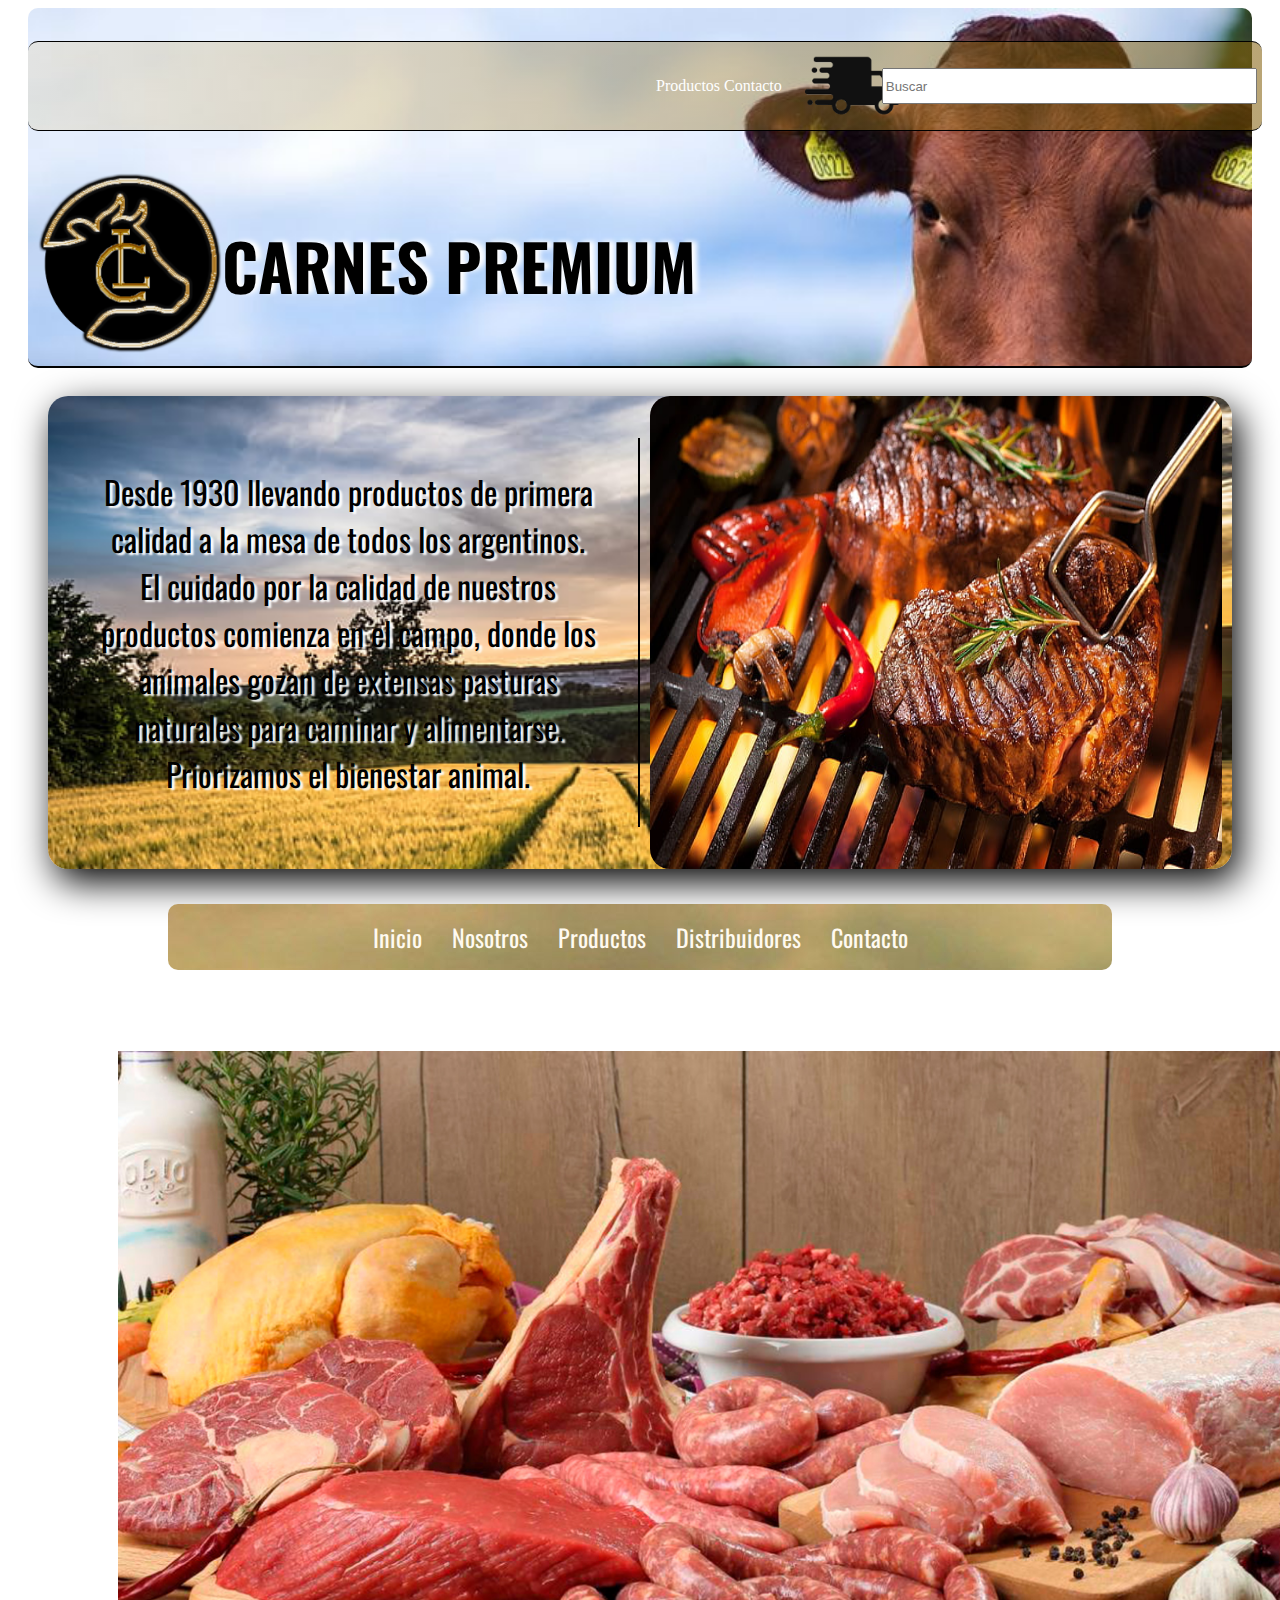
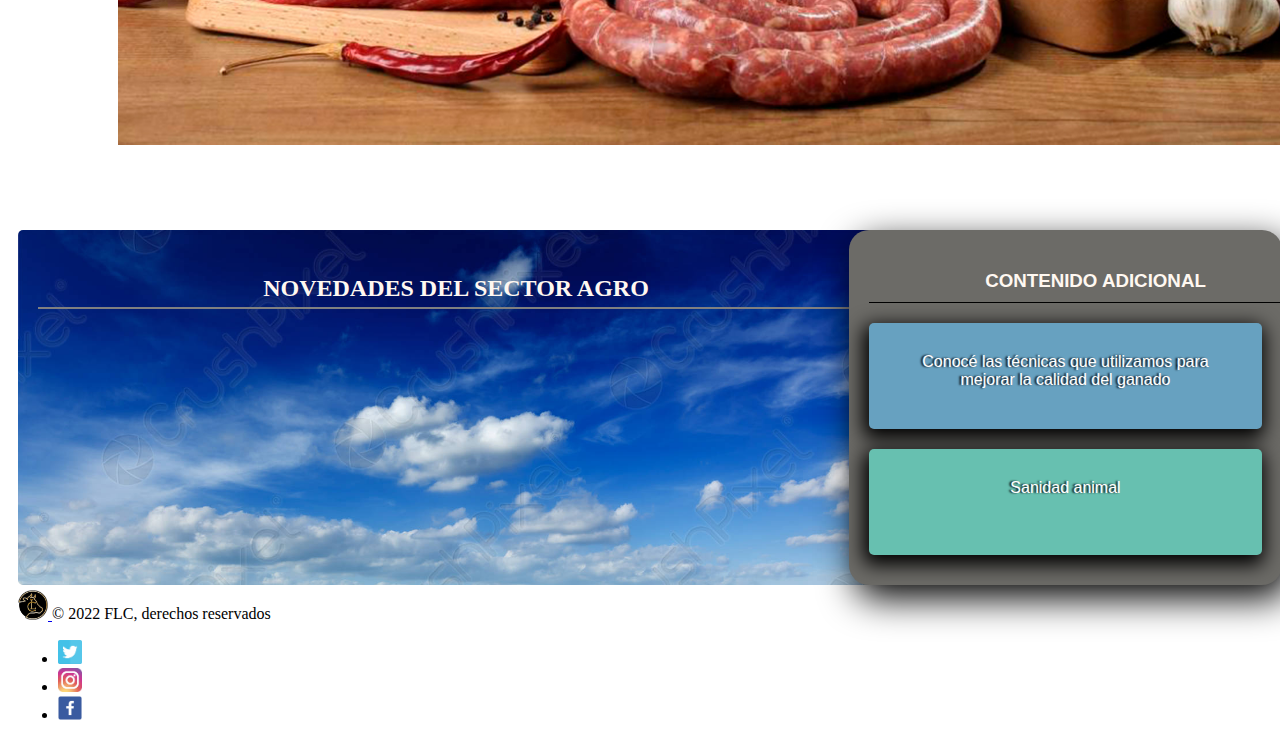
<file: index.html>
<!DOCTYPE html>
<html lang="es">
<head>
    <meta charset="UTF-8">
    <meta http-equiv="X-UA-Compatible" content="IE=edge">
    <meta name="viewport" content="width=device-width, user scalable=no, initial-scale=1.0, minimum-scale=1.0">
    <link rel="icon" href="./assets/Iconos/logo.ico">
    <link href="https://cdn.jsdelivr.net/npm/bootstrap@5.2.0/dist/css/bootstrap.min.css" rel="stylesheet" integrity="sha384-gH2yIJqKdNHPEq0n4Mqa/HGKIhSkIHeL5AyhkYV8i59U5AR6csBvApHHNl/vI1Bx" crossorigin="anonymous">
    <link rel="stylesheet" href="./sass/main.css">
    <link rel="preconnect" href="https://fonts.googleapis.com">
    <link rel="preconnect" href="https://fonts.gstatic.com" crossorigin>
    <link href="https://fonts.googleapis.com/css2?family=Oswald:wght@200;400&display=swap" rel="stylesheet">
    <title>Frigorífico La Crota | Carnes premium</title>
    <meta name="description" content="Frigorífico de carnes premium con distribucion en todo el territorio Argentino y exportacion a otros paises del mundo">
    <meta name="keywords" content="carnes, embutidos, milanesas, cortes, asado, parrillero, charcuteria, carniceria">
    
</head>
<body>
    <div id="gridIndex">
        <!--todo el header-->
        <header class="container__index">
        <!--top header index-->    
            <div class="headerTop">
        <!--barra arriba search-->
                <div class="searchHeader">
                    <nav>
                        <a class="items" href="pages/productos.html">Productos</a>
                        <a class="items" href="pages/contacto.html">Contacto</a>
                    </nav>
                    <a href="./pages/distribuidores.html"><img src="./assets/Imagenes/camionheader.png"></a>
                    <input type="busqueda__input" type="text" id="busqueda" placeholder="Buscar">
                </div>
                <div class="headerBottom">
                    <div class="logo">
                        <a href="./index.html"><img src="./assets/Imagenes/Logo.png" alt="Logo siglas" title="circulo con silueta"></a>
                    </div>
                    <div class="tittle">
                        <h1>CARNES PREMIUM</h1>
                    </div>
                </div>
            </div>  
        <!--center index-->
            <div class="centerIndex">
        <!--center header texto-->
                <div class="indexSlogan">
                    <p>Desde 1930 llevando productos de primera calidad a la mesa de todos los argentinos.<br>
                    El cuidado por la calidad de nuestros productos comienza en el campo, donde los animales gozan de extensas pasturas naturales para caminar y alimentarse.<br>
                    Priorizamos el bienestar animal.
                    </p>
                </div>
        <!--center header imagen-->
                <div class="imgCenter">
                    <img src="./assets/Imagenes/carneasada.jpg">
                </div>

            </div>
        </header>   
        <!--Menú header-->
        <nav class="headerMenu">
            <input type="checkbox" id="check">
            <label for="check" class="checkbtn">
                <i class="menu__icon"><img src="./assets/Iconos/pngegg.png"></i>
            </label>
            <ul>
                <li><a class="items" href="index.html">Inicio</a></li>
                <li><a class="items" href="pages/nosotros.html">Nosotros</a></li>
                <li><a class="items" href="pages/productos.html">Productos</a></li>
                <li><a class="items" href="pages/distribuidores.html">Distribuidores</a></li>
                <li><a class="items" href="pages/contacto.html">Contacto</a></li>
            </ul>
        </nav>
        
    <!--slider index-->
        <article>
            <div class="slider">
                <ul class="list-unstyled">
                    <li class="list-unstyled"><img src="./assets/Imagenes/slide/1567448585_294600_1567449181_noticia_normal.jpg" alt="">
                    </li>
                    <li><img src="./assets/Imagenes/slide/carne-asada-4.jpg" alt="">
                    </li>
                    <li><img src="./assets/Imagenes/slide/Plato-de-milanesa-con-papas-típico-de-Argentina.jpg" alt="">
                    </li>
                </ul>

            </div>
        </article>
        <!--contenido secundario 1-->
        <section class="firstBox">
                <h2>NOVEDADES DEL SECTOR AGRO</h2>
                <iframe style="border-radius:12px" src="https://open.spotify.com/embed/episode/0HzkFtedFbYdwtrAFeiTmQ?utm_source=generator" width="100%" height="232" frameBorder="0" allowfullscreen="" allow="autoplay; clipboard-write; encrypted-media; fullscreen; picture-in-picture">
                <p>Su navegador no permite la reproduccion del contenido</p>
                </iframe>
        </section>
        <!--contenido secundario 2-->
        <aside class="secondBox">
                <div>
                    <h3 class=>CONTENIDO ADICIONAL</h3>
                </div>
                <div class="extend">
                <a href="https://tecnewsprovimi.com/?utm_source=Search&utm_medium=decampo" target="_BLANK">Conocé las técnicas que utilizamos para mejorar la calidad del ganado</a>
                </div>
                <div class="extend--second">
                    <a href="http://www.senasa.gob.ar/tags/vacuna" target="_BLANK">Sanidad animal</a>
                </div>
        </aside>
    
        <!--PIE DE PAGINA-->
        <footer class="container-fluid">
            <div class="d-flex flex-wrap justify-content-between align-items-center py-3 my-4 border-top">
              <div class="col-md-4 d-flex align-items-center">
                <a href="./index.html" class="mb-3 me-2 mb-md-0 text-muted text-decoration-none lh-1">
                  <img src="./assets/Imagenes/Logo.png" class="bi" width="30" height="auto"><use xlink:href="#bootstrap"></use></svg>
                </a>
                <span class="mb-3 mb-md-0 text-muted">© 2022 FLC, derechos reservados</span>
              </div>
          
              <ul class="nav col-md-4 justify-content-end list-unstyled d-flex">
                <li class="ms-3"><a class="text-muted" href="https://www.twitter.com" target="_BLANK"><img src="./assets/Imagenes/twitter.png" class="bi" width="24" height="24"></a></li>
                <li class="ms-3"><a class="text-muted" href="https://www.instagram.com" target="_BLANK"><img src="./assets/Imagenes/instagram.jpg" class="bi" width="24" height="24"></a></li>
                <li class="ms-3"><a class="text-muted" href="https://www.facebook.com" target="_BLANK"><img src="./assets/Imagenes/facebook.png" class="bi" width="24" height="24"></a></li>
              </ul>
            </div>
        </footer>
    </div>
    <script src="https://cdn.jsdelivr.net/npm/bootstrap@5.2.0/dist/js/bootstrap.bundle.min.js" integrity="sha384-A3rJD856KowSb7dwlZdYEkO39Gagi7vIsF0jrRAoQmDKKtQBHUuLZ9AsSv4jD4Xa" crossorigin="anonymous"></script>
</body>
</html>
</file>
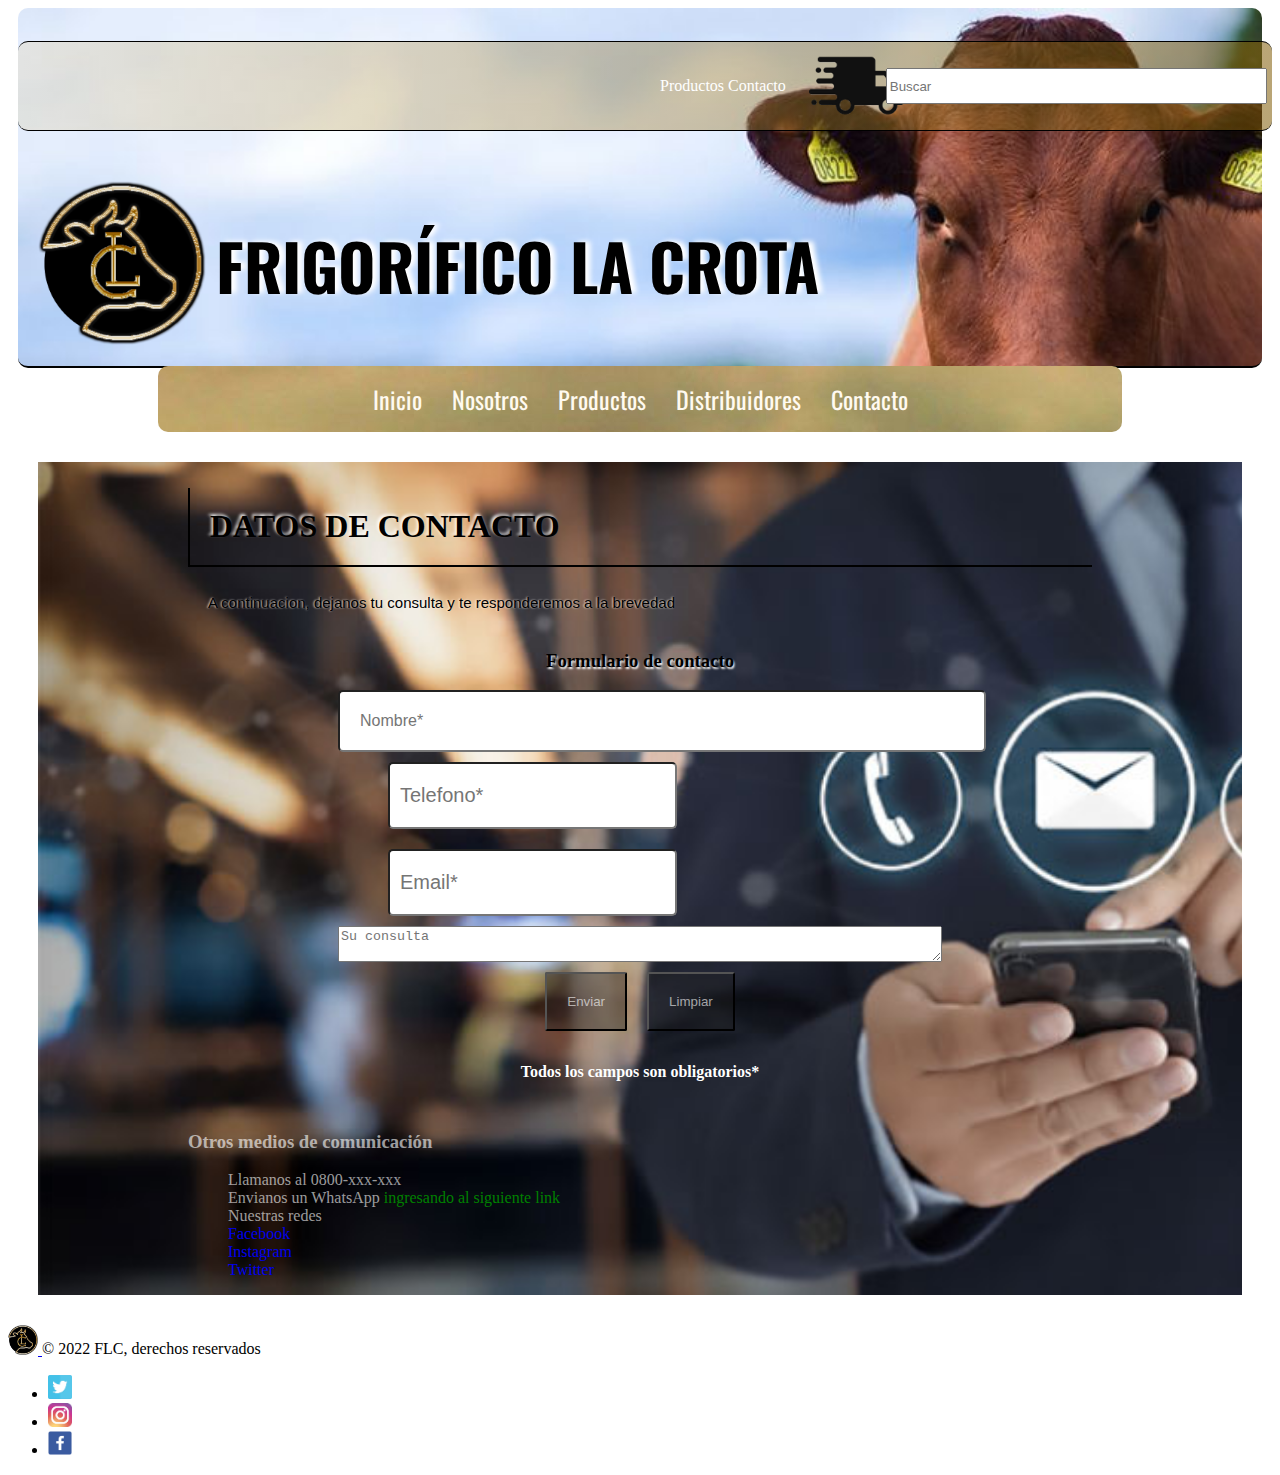
<file: pages/contacto.html>
<!DOCTYPE html>
<html lang="en">
<head>
    <meta charset="UTF-8">
    <meta http-equiv="X-UA-Compatible" content="IE=edge">
    <meta name="viewport" content="width=device-width, initial-scale=1.0">
    <title>Contacto</title>
    <link rel="icon" href="../assets/logo.ico">
    <link rel="stylesheet" href="../sass/main.css">
    <link href="https://cdn.jsdelivr.net/npm/bootstrap@5.2.0/dist/css/bootstrap.min.css" rel="stylesheet" integrity="sha384-gH2yIJqKdNHPEq0n4Mqa/HGKIhSkIHeL5AyhkYV8i59U5AR6csBvApHHNl/vI1Bx" crossorigin="anonymous">
    <link rel="preconnect" href="https://fonts.googleapis.com">
    <link rel="preconnect" href="https://fonts.gstatic.com" crossorigin>
    <link href="https://fonts.googleapis.com/css2?family=Oswald:wght@200;400&display=swap" rel="stylesheet">

</head>
<body>
    <div id="gridOthers">
        <header class="container__nosotros">
        <!--parte arriba header-->    
            <div class="headerTop">
            <!--barra arriba search-->
                <div class="searchHeader">
                    <nav>
                        <a class="items" href="../pages/productos.html">Productos</a>
                        <a class="items" href="../pages/contacto.html">Contacto</a>
                    </nav>
                    <a href="../pages/distribuidores.html"><img src="../assets/Imagenes/camionheader.png"></a>
                    <input type="busqueda__input" type="text" id="busqueda" placeholder="Buscar">
                </div>
                <div class="headerBottom">
                    <div class="logo">
                        <a class="logo" href="../index.html"><img src="../assets/Imagenes/Logo.png" alt="Logo siglas" title="circulo con silueta"></a>
                    </div>
                    <div class="tittle">
                        <h1>FRIGORÍFICO LA CROTA</h1>
                    </div>
                </div>
            </div>
        <!--header center-->
            <div class="centerNosotros">
            </div>
        </header>
    <!--Menú header-->
        <nav class="headerMenu">
            <input type="checkbox" id="check">
            <label for="check" class="checkbtn">
                <i class="menu__icon"><img src="../assets/Iconos/pngegg.png"></i>
            </label>
            <ul class="list-unstyled">
                <li><a class="items" href="../index.html">Inicio</a></li>
                <li><a class="items" href="nosotros.html">Nosotros</a></li>
                <li><a class="items" href="productos.html">Productos</a></li>
                <li><a class="items" href="distribuidores.html">Distribuidores</a></li>
                <li><a class="items" href="contacto.html">Contacto</a></li>
            </ul>
        </nav>
        <!--desarrollo pagina contacto-->
        <section class="contact">
            <div class="tittle">
                <div>
                    <h2>DATOS DE CONTACTO</h2>
                </div>
                <div>
                    <p>A continuacion, dejanos tu consulta y te responderemos a la brevedad</p>
                </div>
            </div>
        <!--formulario de contacto-->
            <div class="containerBottom">
                <div class="formContainer">
                    <h3>Formulario de contacto</h3>
                    <form action="">
                        <div class="firstLine">
                            <input type="text"placeholder="Nombre*" required class="field">
                        </div>
                        <div class="secondLine">
                            <input type="phone" placeholder="Telefono*" required class="field">
                            <input type="email" name="email" id="email" placeholder="Email*" required class="field">
                        </div>
                        <textarea name="" placeholder="Su consulta" required class="field"></textarea>
                        <div class="thirthLine">
                            <input type="submit" value="Enviar" class="boton">
                            <input type="reset" value="Limpiar" class="boton">
                        </div>
                        <h4>Todos los campos son obligatorios*</h4>
                    </form>
                </div>
                <div class="listContact">
                    <div class="listTittle">
                        <h3>Otros medios de comunicación</h3>
                    </div>
                    <div class="contactList">
                        <ul class="list-unstyled">
                            <li>Llamanos al 0800-xxx-xxx</li>
                            <li>Envianos un WhatsApp <a href="https://www.whatsapp.com" target="_blank">ingresando al siguiente link</a></li>
                            <li>Nuestras redes <a href="https://www.facebook.com" target="_blank">Facebook</a><a href="https://www.instagram.com" target="_blank">Instagram</a><a href="https://www.twitter.com" target="_blank">Twitter</a></li>
                        </ul>
                    </div>
                </div>
            </div>
        </section>
        <!--pie de pagina-->   
        <footer class="container-fluid">
            <div class="d-flex flex-wrap justify-content-between align-items-center py-3 my-4 border-top">
              <div class="col-md-4 d-flex align-items-center">
                <a href="../index.html" class="mb-3 me-2 mb-md-0 text-muted text-decoration-none lh-1">
                  <img src="../assets/Imagenes/Logo.png" class="bi" width="30" height="auto"><use xlink:href="#bootstrap"></use></svg>
                </a>
                <span class="mb-3 mb-md-0 text-muted">© 2022 FLC, derechos reservados</span>
              </div>
          
              <ul class="nav col-md-4 justify-content-end list-unstyled d-flex">
                <li class="ms-3"><a class="text-muted" href="https://www.twitter.com" target="_BLANK"><img src="../assets/Imagenes/twitter.png" class="bi" width="24" height="24"></a></li>
                <li class="ms-3"><a class="text-muted" href="https://www.instagram.com" target="_BLANK"><img src="../assets/Imagenes/instagram.jpg" class="bi" width="24" height="24"></a></li>
                <li class="ms-3"><a class="text-muted" href="https://www.facebook.com" target="_BLANK"><img src="../assets/Imagenes/facebook.png" class="bi" width="24" height="24"></a></li>
              </ul>
            </div>
        </footer>
    </div>
    <script src="https://cdn.jsdelivr.net/npm/bootstrap@5.2.0/dist/js/bootstrap.bundle.min.js" integrity="sha384-A3rJD856KowSb7dwlZdYEkO39Gagi7vIsF0jrRAoQmDKKtQBHUuLZ9AsSv4jD4Xa" crossorigin="anonymous"></script>
</body>
</html>
</file>
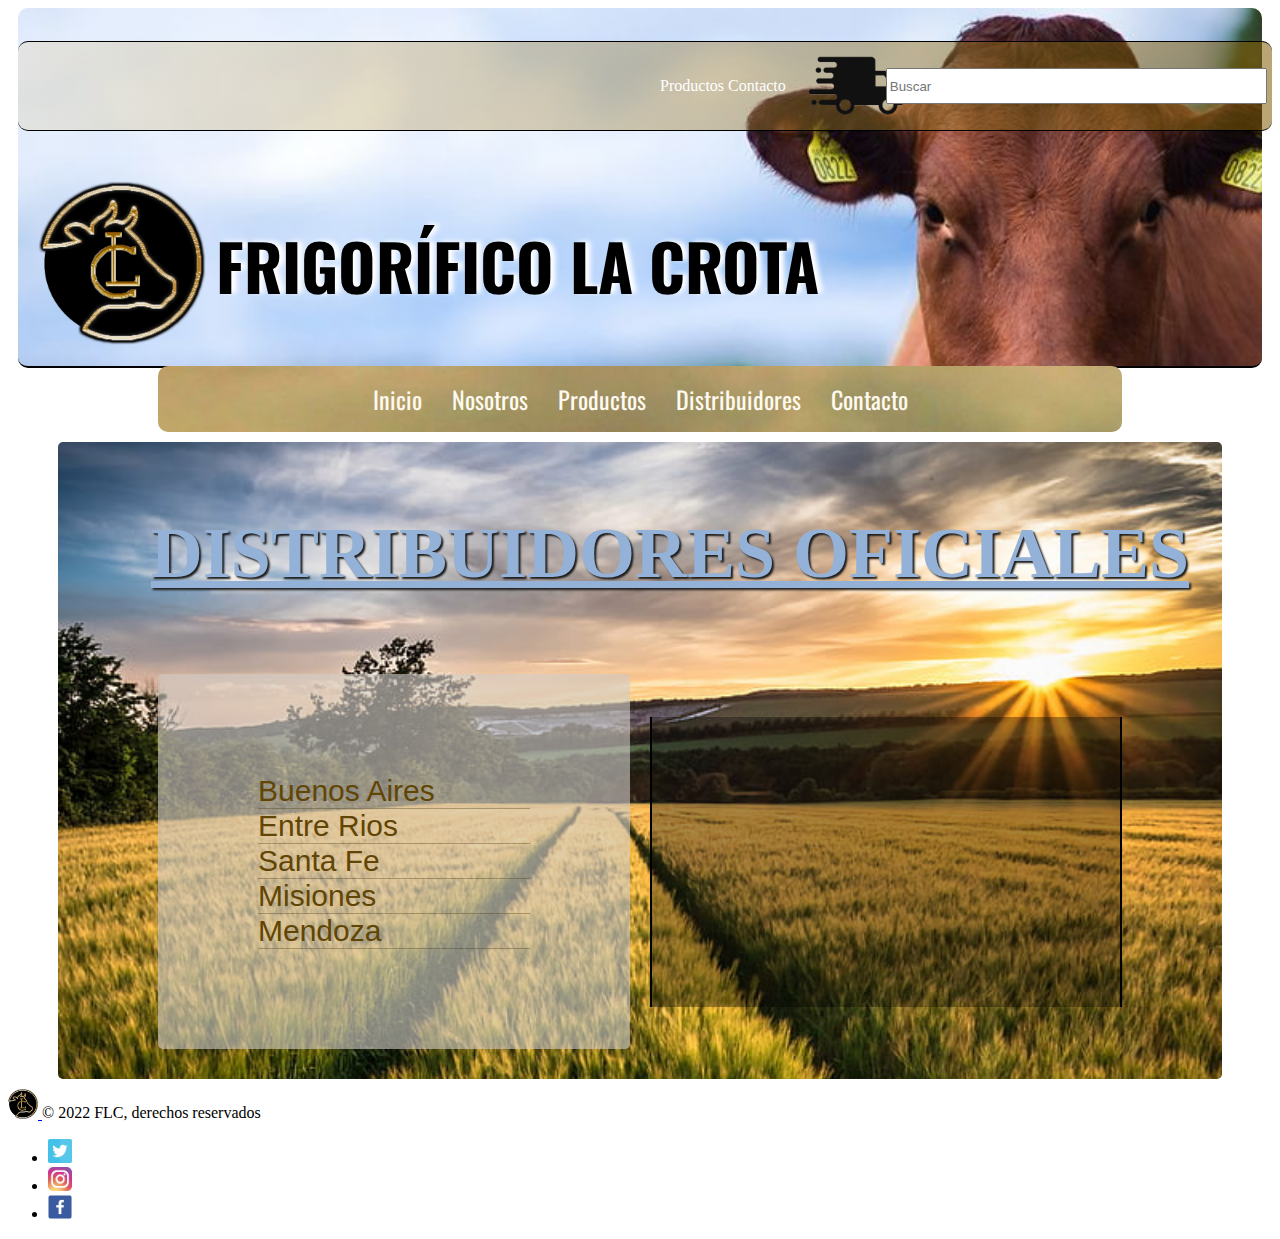
<file: pages/distribuidores.html>
<!DOCTYPE html>
<html lang="en">
<head>
    <meta charset="UTF-8">
    <meta http-equiv="X-UA-Compatible" content="IE=edge">
    <meta name="viewport" content="width=device-width, initial-scale=1.0">
    <title>Distribuidores</title>
    <link rel="icon" href="../assets/Iconos/logo.ico">
    <link href="https://cdn.jsdelivr.net/npm/bootstrap@5.2.0/dist/css/bootstrap.min.css" rel="stylesheet" integrity="sha384-gH2yIJqKdNHPEq0n4Mqa/HGKIhSkIHeL5AyhkYV8i59U5AR6csBvApHHNl/vI1Bx" crossorigin="anonymous">
    <link rel="stylesheet" href="../sass/main.css">
    <link rel="preconnect" href="https://fonts.googleapis.com">
    <link rel="preconnect" href="https://fonts.gstatic.com" crossorigin>
    <link href="https://fonts.googleapis.com/css2?family=Oswald:wght@200;400&display=swap" rel="stylesheet">

</head>
<body>
    <div id="gridOthers">
    <!--todo el header-->    
        <header class="container__nosotros">
    <!--parte arriba header-->    
            <div class="headerTop">
        <!--barra arriba search-->
                <div class="searchHeader">
                    <nav>
                        <a class="items" href="../pages/productos.html">Productos</a>
                        <a class="items" href="../pages/contacto.html">Contacto</a>
                    </nav>
                    <a href="../pages/distribuidores.html"><img src="../assets/Imagenes/camionheader.png"></a>
                    <input type="busqueda__input" type="text" id="busqueda" placeholder="Buscar">
                </div>
                <div class="headerBottom">
                    <div class="logo">
                        <a class="logo" href="../index.html"><img src="../assets/Imagenes/Logo.png" alt="Logo siglas" title="circulo con silueta"></a>
                    </div>
                    <div class="tittle">
                        <h1>FRIGORÍFICO LA CROTA</h1>
                    </div>
                </div>
            </div>
        <!--center others-->
        </header>
        <!--Menú header-->
        <nav class="headerMenu">
            <input type="checkbox" id="check">
            <label for="check" class="checkbtn">
                <i class="menu__icon"><img src="../assets/Iconos/pngegg.png"></i>
            </label>
            <ul class="list-unstyled">
                <li><a class="items" href="../index.html">Inicio</a></li>
                <li><a class="items" href="nosotros.html">Nosotros</a></li>
                <li><a class="items" href="productos.html">Productos</a></li>
                <li><a class="items" href="distribuidores.html">Distribuidores</a></li>
                <li><a class="items" href="contacto.html">Contacto</a></li>
            </ul>
        </nav>
        <section class="sectionContainer">
            <div class="tittle">
                <h2>DISTRIBUIDORES OFICIALES</h2>
            </div>
            <div class="list">
         <!--Lista distribuidores-->
                <ul class="list-unstyled">
                    <li>Buenos Aires</li>
                    <li>Entre Rios</li>
                    <li>Santa Fe</li>
                    <li>Misiones</li>
                    <li>Mendoza</li>
                </ul>
                <div class="iframe">
                    <iframe src="https://www.google.com/maps/embed?pb=!1m14!1m12!1m3!1d13381.787171982094!2d-58.52010574999999!3d-33.01835755!2m3!1f0!2f0!3f0!3m2!1i1024!2i768!4f13.1!5e0!3m2!1ses!2sar!4v1659041002811!5m2!1ses!2sar" width="300" height="250" style="border:0;" allowfullscreen="" loading="lazy" referrerpolicy="no-referrer-when-downgrade"></iframe>
                </div>
            </div>
        </section>
    <!--pie de pagina-->
        <footer class="container-fluid p-3 mb-2 bg-light text-white">
            <div class="d-flex flex-wrap justify-content-between align-items-center py-3 my-4 border-top">
                <div class="col-md-4 d-flex align-items-center">
                    <a href="../index.html" class="mb-3 me-2 mb-md-0 text-muted text-decoration-none lh-1">
                    <img src="../assets/Imagenes/Logo.png" class="bi" width="30" height="auto"><use xlink:href="#bootstrap"></use></svg>
                    </a>
                    <span class="mb-3 mb-md-0 text-muted">© 2022 FLC, derechos reservados</span>
                </div>
            
                <ul class="nav col-md-4 justify-content-end list-unstyled d-flex">
                    <li class="ms-3"><a class="text-muted" href="https://www.twitter.com" target="_BLANK"><img src="../assets/Imagenes/twitter.png" class="bi" width="24" height="24"></a></li>
                    <li class="ms-3"><a class="text-muted" href="https://www.instagram.com" target="_BLANK"><img src="../assets/Imagenes/instagram.jpg" class="bi" width="24" height="24"></a></li>
                    <li class="ms-3"><a class="text-muted" href="https://www.facebook.com" target="_BLANK"><img src="../assets/Imagenes/facebook.png" class="bi" width="24" height="24"></a></li>
                </ul>
            </div>
        </footer>
    </div>
     <!-- JavaScript Bundle with Popper -->
     <script src="https://cdn.jsdelivr.net/npm/bootstrap@5.2.0/dist/js/bootstrap.bundle.min.js" integrity="sha384-A3rJD856KowSb7dwlZdYEkO39Gagi7vIsF0jrRAoQmDKKtQBHUuLZ9AsSv4jD4Xa" crossorigin="anonymous"></script>
</body>
</html>
</file>
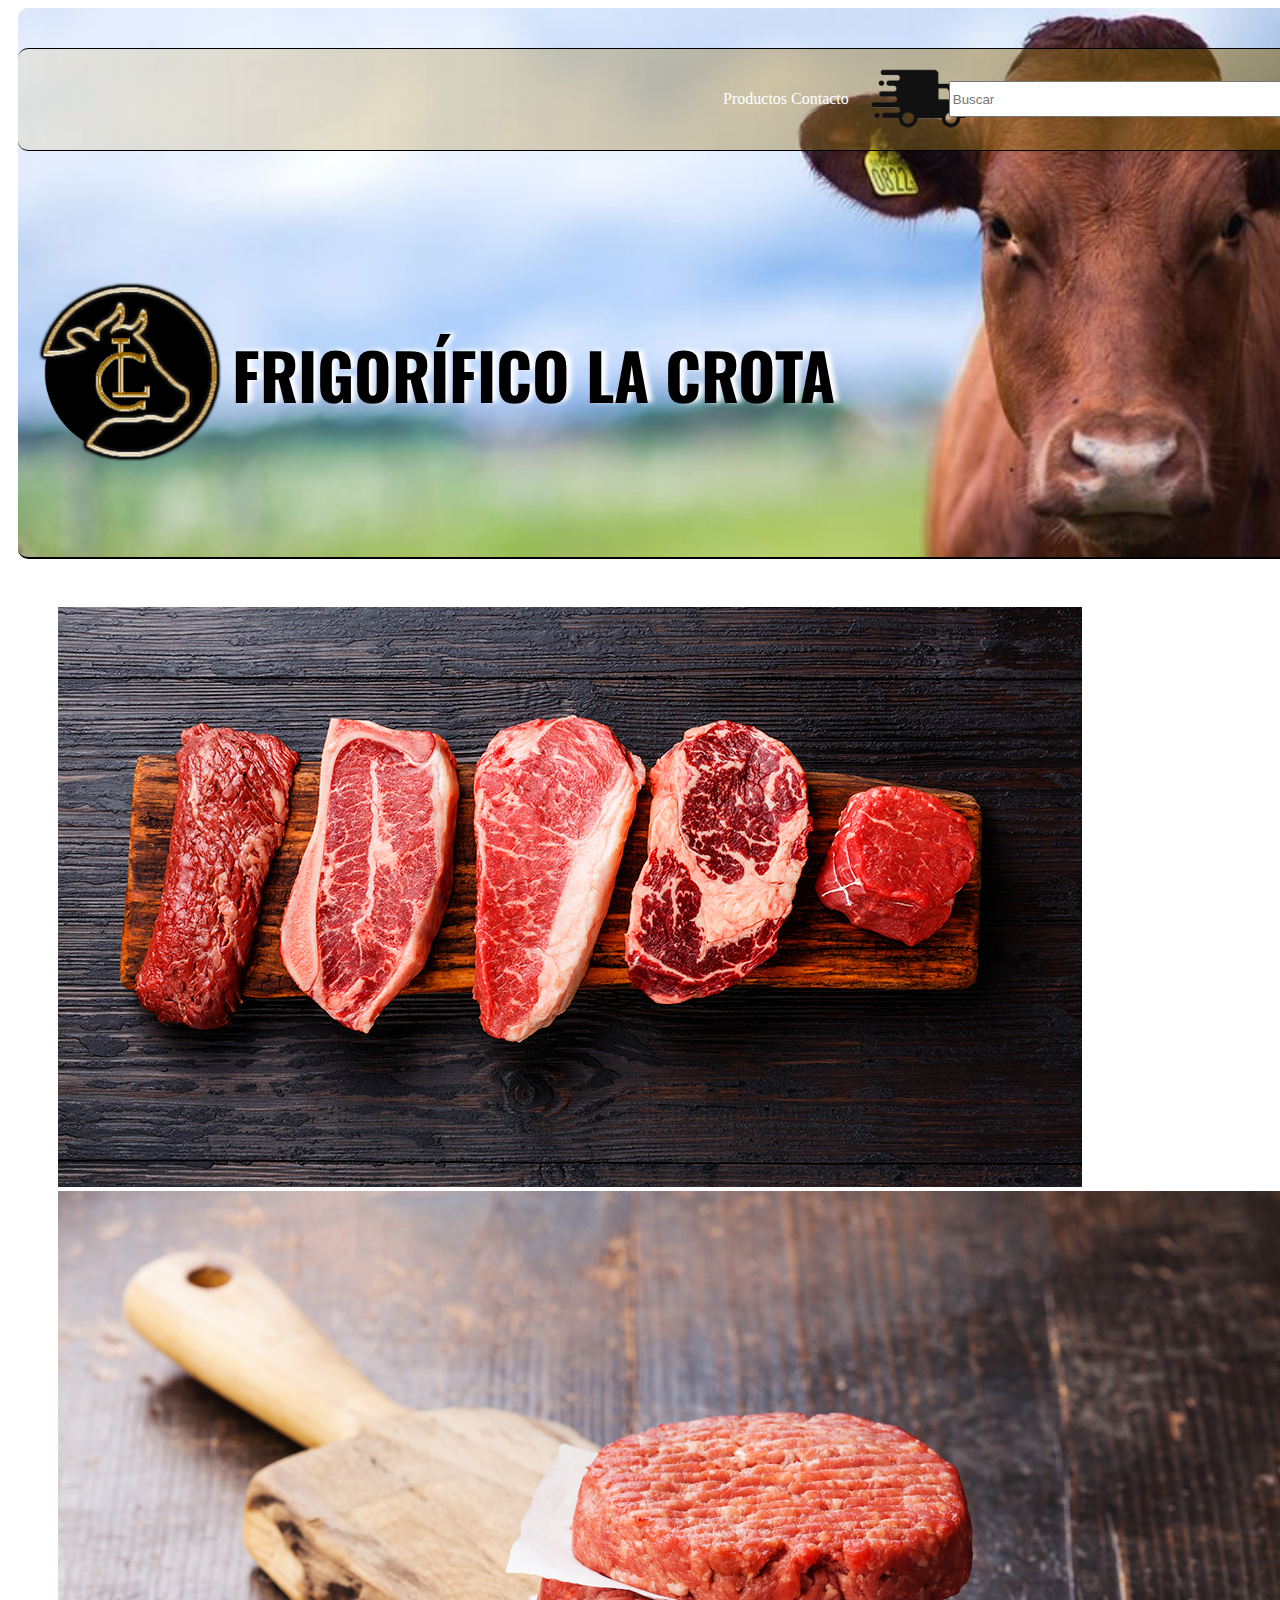
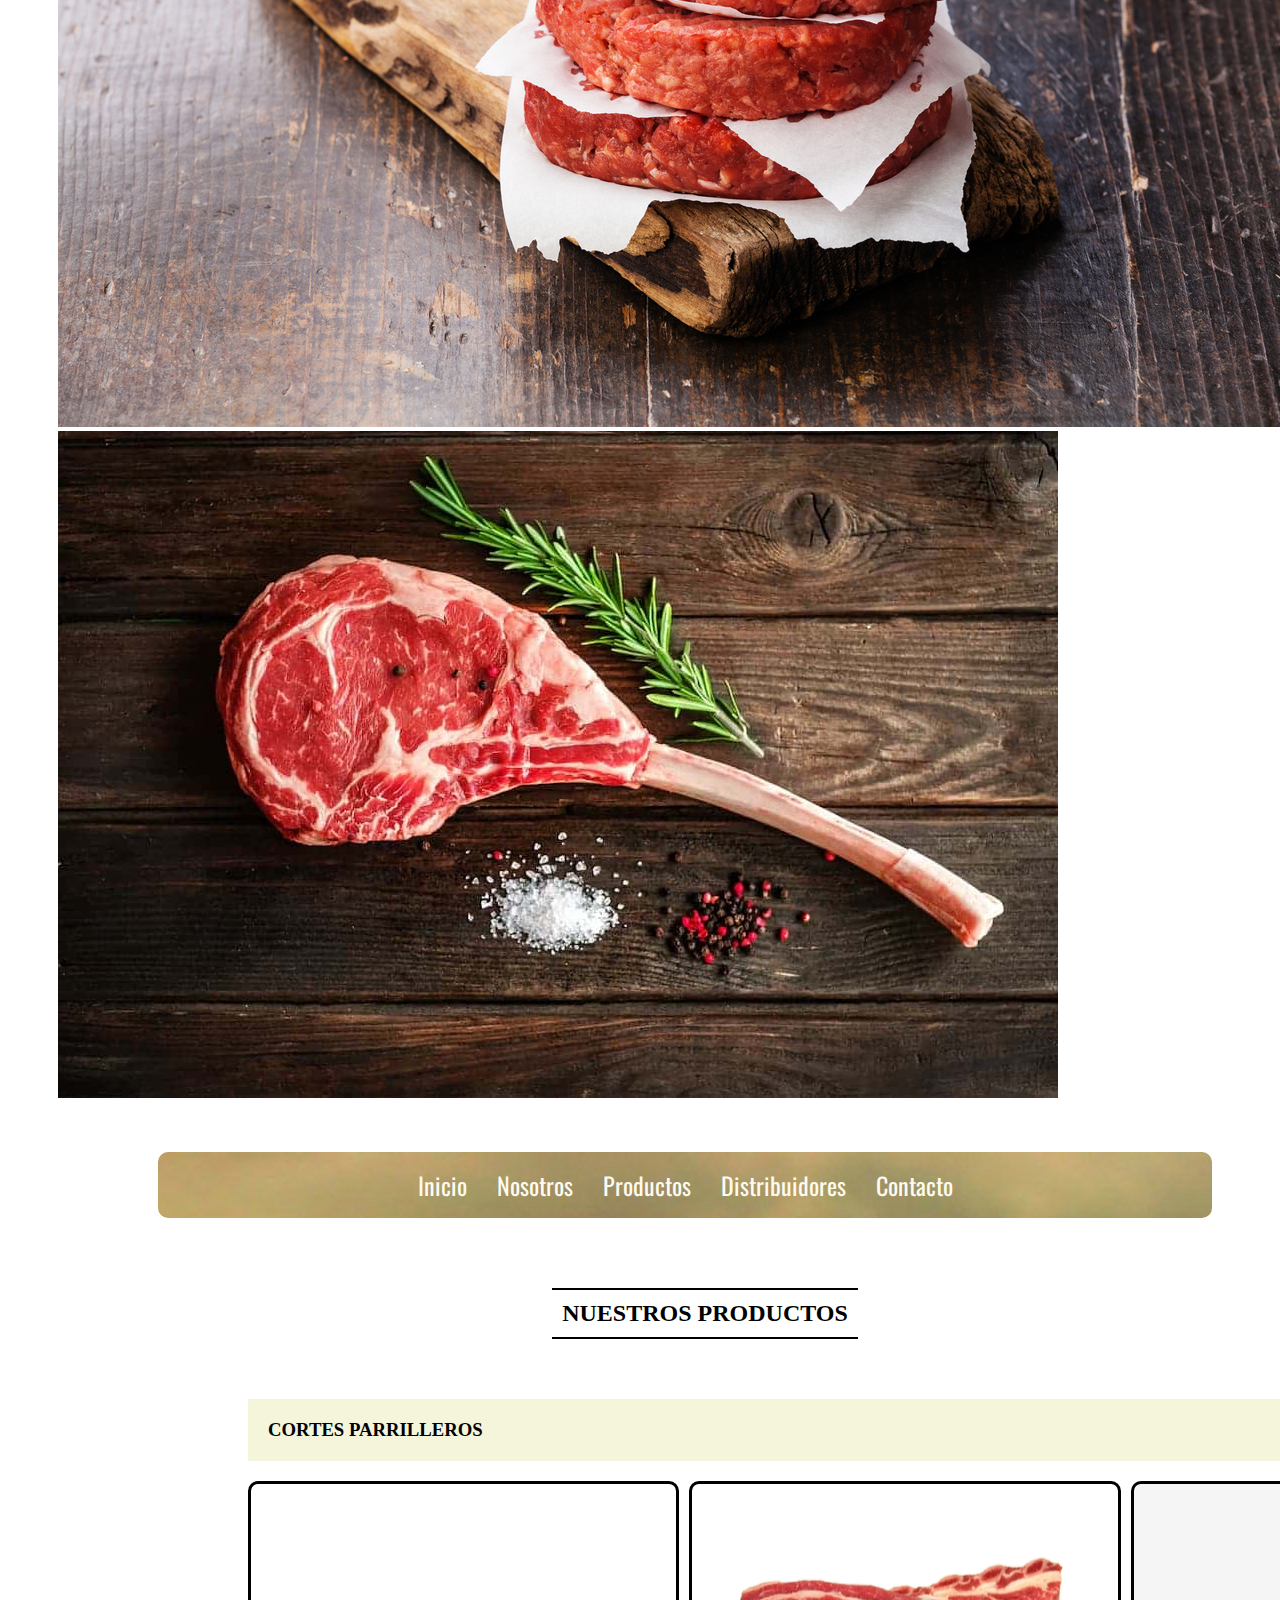
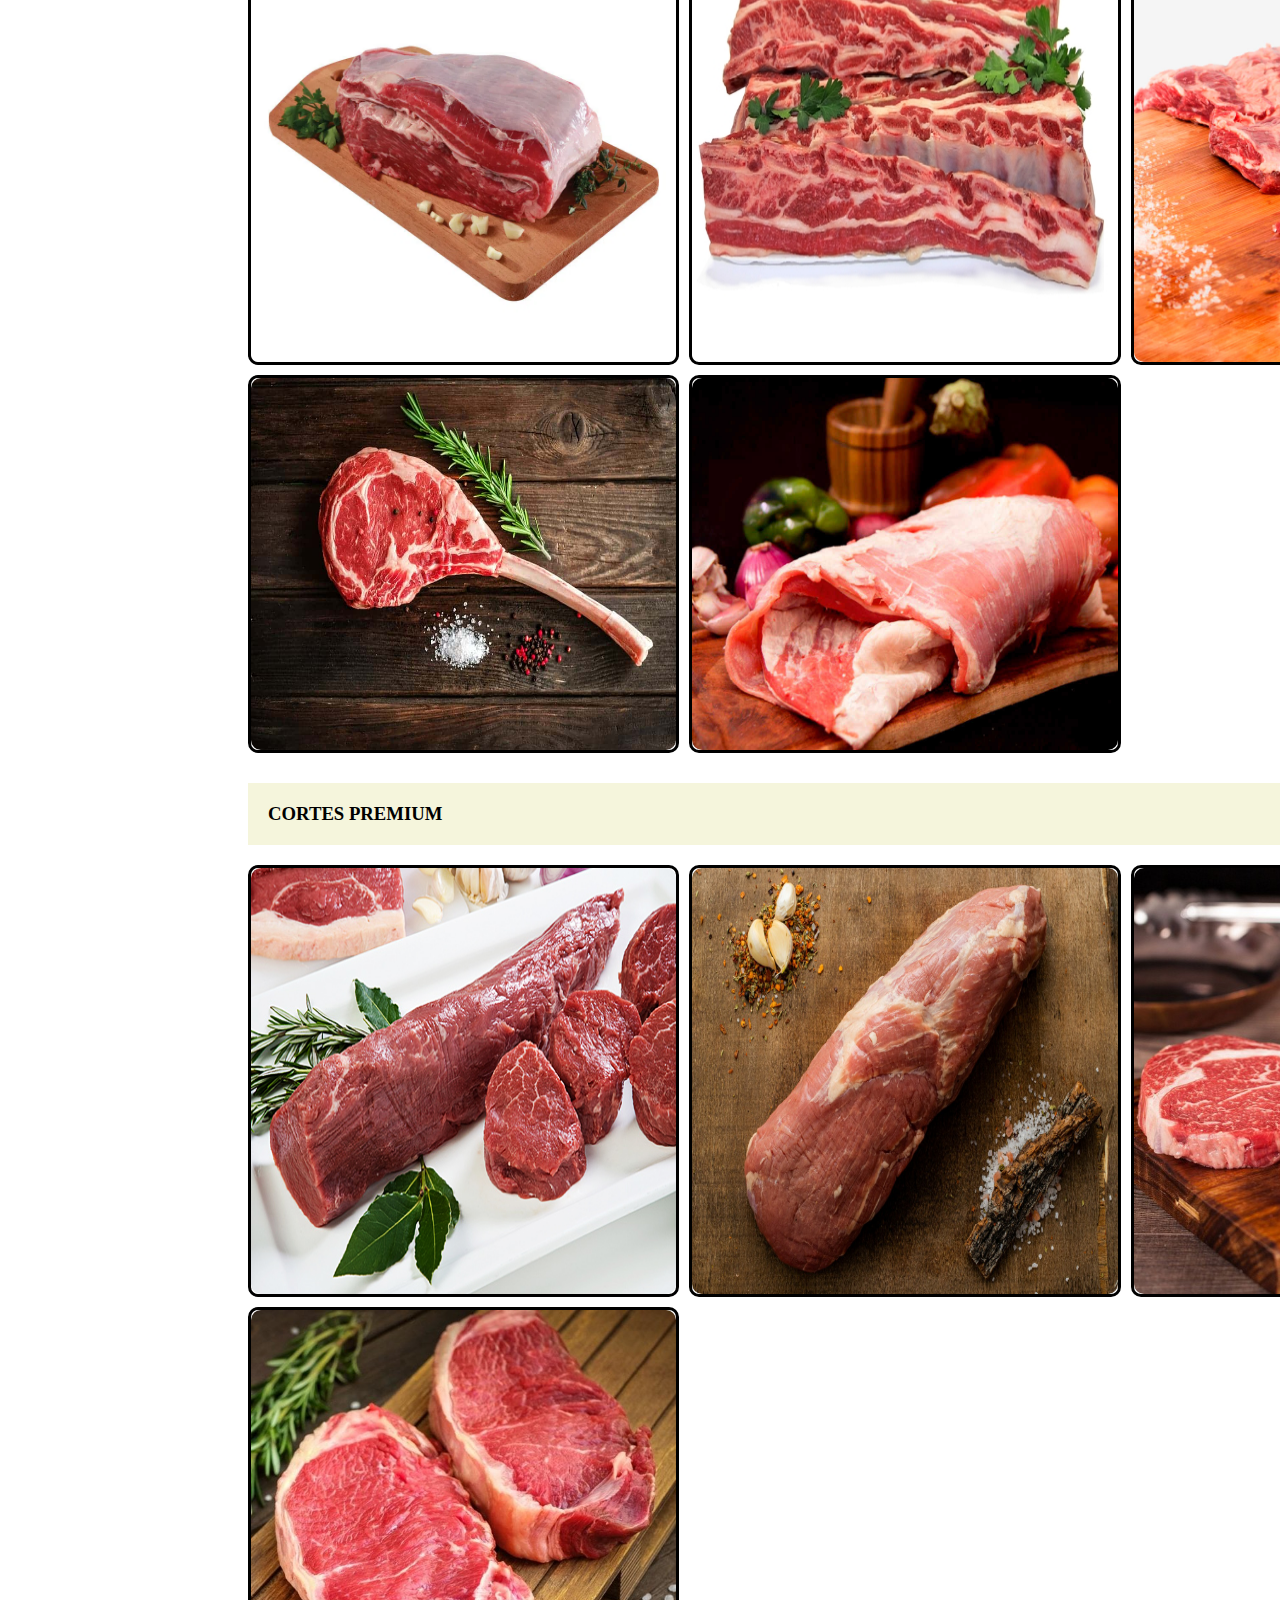
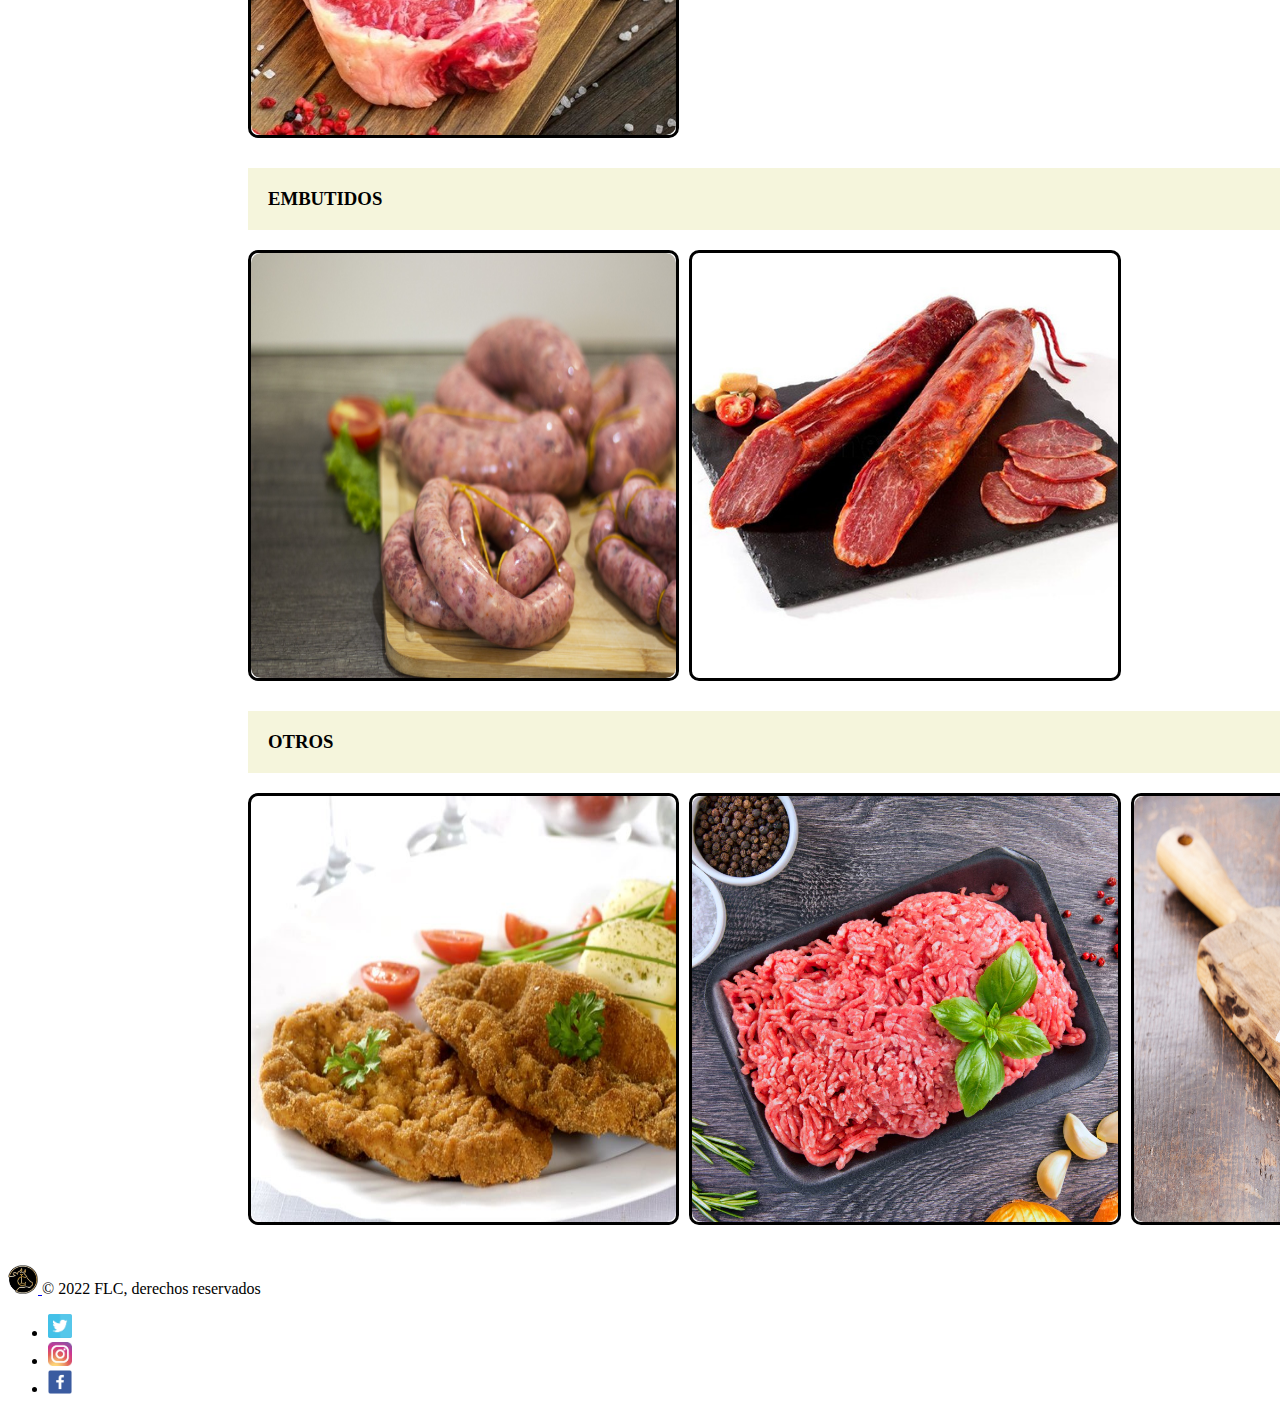
<file: pages/productos.html>
<!DOCTYPE html>
<html lang="en">
<head>
    <meta charset="UTF-8">
    <meta http-equiv="X-UA-Compatible" content="IE=edge">
    <meta name="viewport" content="width=device-width, initial-scale=1.0">
    <title>Productos</title>
    <link rel="icon" href="../assets/Iconos/logo.ico">
    <link rel="preconnect" href="https://fonts.googleapis.com">
    <link rel="preconnect" href="https://fonts.gstatic.com" crossorigin>
    <!-- CSS only -->
    <link href="https://cdn.jsdelivr.net/npm/bootstrap@5.2.0/dist/css/bootstrap.min.css" rel="stylesheet" integrity="sha384-gH2yIJqKdNHPEq0n4Mqa/HGKIhSkIHeL5AyhkYV8i59U5AR6csBvApHHNl/vI1Bx" crossorigin="anonymous">
    <link href="https://fonts.googleapis.com/css2?family=Oswald:wght@200;400&display=swap" rel="stylesheet">
    <link rel="stylesheet" href="../sass/main.css">

</head>
<body>
    <div id="gridOthers">
    <!--todo el header-->
        <header class="container__productos" >
        <!--parte header arriba-->    
            <div class="headerTop">
        <!--barra arriba search-->
                <div class="searchHeader">
                    <nav>
                        <a class="items" href="../pages/productos.html">Productos</a>
                        <a class="items" href="../pages/contacto.html">Contacto</a>
                    </nav>
                    <a href="../pages/distribuidores.html"><img src="../assets/Imagenes/camionheader.png"></a>
                    <input type="busqueda__input" type="text" id="busqueda" placeholder="Buscar">
                </div>
                <div class="headerBottom">
                    <div class="logo">
                        <a class="logo" href="../index.html"><img src="../assets/Imagenes/Logo.png" alt="Logo siglas" title="circulo con silueta"></a>
                    </div>
                    <div class="tittle">
                        <h1>FRIGORÍFICO LA CROTA</h1>
                    </div>
                </div>
            </div>
        <!--center others-->
            <div id="carouselOnly" class="carousel slide" data-bs-ride="carousel">
                <div class="carousel-inner">
                <div class="carousel-item active">
                    <img src="../assets/Imagenes/portadaproductos.jpg" class="d-block w-100" alt="bifes">
                </div>
                <div class="carousel-item">
                    <img src="../assets/Imagenes/clasificacion/hamburguesa.jpg" class="d-block w-100" alt="...">
                </div>
                <div class="carousel-item">
                    <img src="../assets/Imagenes/clasificacion/tomahawk.jpg" class="d-block w-100" alt="...">
                </div>
                </div>
            </div>
        </header>
        <!--Menú header-->
        <nav class="headerMenu">
            <input type="checkbox" id="check">
            <label for="check" class="checkbtn">
                <i class="menu__icon"><img src="../assets/Iconos/pngegg.png"></i>
            </label>
            <ul>
                <li><a class="items" href="../index.html">Inicio</a></li>
                <li><a class="items" href="nosotros.html">Nosotros</a></li>
                <li><a class="items" href="productos.html">Productos</a></li>
                <li><a class="items" href="distribuidores.html">Distribuidores</a></li>
                <li><a class="items" href="contacto.html">Contacto</a></li>
            </ul>
        </nav>
    <!--desarrollo pagina productos-->
        <section class="products">
            <div class="tittle">
                <h2>NUESTROS PRODUCTOS</h2>
            </div>
            <div class="clasif">
                <h3>CORTES PARRILLEROS</h3>
                <div class="items1">
                    <div class="one">
                        <div class="textOne">
                            <h6>VACIO</h6>
                        </div>
                        <img src="../assets/Imagenes/clasificacion/vacio.webp" alt="">
                    </div>
                    <div class="one">
                        <div class="textOne">
                            <h6>ASADO DE TIRA</h6>
                        </div>
                        <img src="../assets/Imagenes/clasificacion/asadoDeTira.jpeg.crdownload">
                    </div>
                    <div class="one">
                        <div class="textOne">
                            <h6>ENTRAÑA</h6>
                        </div>
                        <img src="../assets/Imagenes/clasificacion/entraña.jpg" alt="">
                    </div>
                    <div class="one">
                        <div class="textOne">
                            <h6>TOMAHAWK</h6>
                        </div>
                        <img src="../assets/Imagenes/clasificacion/tomahawk.jpg">
                    </div>
                    <div class="one">
                        <div class="textOne">
                            <h6>MATAMBRE</h6>
                        </div>
                        <img src="../assets/Imagenes/clasificacion/matambre.jpg">
                    </div>
                </div>
            </div>
            <div class="clasif">
                <h3>CORTES PREMIUM</h3>
                <div class="items1">
                    <div class="one">
                        <div class="textOne">
                            <h6>LOMO</h6>
                        </div>
                        <img src="../assets/Imagenes/clasificacion/lomo.jpg" alt="">
                    </div>
                    <div class="one">
                        <div class="textOne">
                            <h6>PECETO</h6>
                        </div>
                        <img src="../assets/Imagenes/clasificacion/peceto.jpeg" alt="">
                    </div>
                    <div class="one">
                        <div class="textOne">
                            <h6>RIB EYE</h6>
                        </div>
                        <img src="../assets/Imagenes/clasificacion/rib eye.jpg" alt="">
                    </div>
                    <div class="one">
                        <div class="textOne">
                            <h6>BIFE DE CHORIZO</h6>
                        </div>
                        <img src="../assets/Imagenes/clasificacion/bideDeChorizo.jpg.crdownload" alt="">
                    </div>   
                </div>
            </div>
            <div class="clasif">
                <h3>EMBUTIDOS</h3>
                <div class="items1">
                    <div class="one">
                        <div class="textOne">
                            <h6>CHORIZO/ LONGANIZA</h6>
                        </div>
                        <img src="../assets/Imagenes/clasificacion/Chorizo.jpg" alt="">
                    </div>
                    <div class="one">
                        <div class="textOne">
                            <h6>LOMO EMBUCHADO</h6>
                        </div>
                        <img src="../assets/Imagenes/clasificacion/lomoEmbuchado.jpg" alt="">
                    </div>
                </div>              
            </div>
            <div class="clasif">
                <h3>OTROS</h3>
                <div class="items1">
                    <div class="one">
                        <div class="textOne">
                            <h6>MILANESAS</h6>
                        </div>
                        <img src="../assets/Imagenes/clasificacion/milanesa.jpg" alt="">
                    </div>
                    <div class="one">
                        <div class="textOne">
                            <h6>CARNE PICADA</h6>
                        </div>
                        <img src="../assets/Imagenes/clasificacion/carneMolidaRes.webp" alt="">
                    </div>
                    <div class="one">
                        <div class="textOne">
                            <h6>HAMBURGUESA</h6>
                        </div>
                        <img src="../assets/Imagenes/clasificacion/hamburguesa.jpg" alt="">
                    </div>
                </div>             
            </div>
        </section>
    <!--pie de pagina-->
        <footer class="container-fluid">
            <div class="d-flex flex-wrap justify-content-between align-items-center py-3 my-4 border-top">
            <div class="col-md-4 d-flex align-items-center">
                <a href="../index.html" class="mb-3 me-2 mb-md-0 text-muted text-decoration-none lh-1">
                <img src="../assets/Imagenes/Logo.png" class="bi" width="30" height="auto"><use xlink:href="#bootstrap"></use></svg>
                </a>
                <span class="mb-3 mb-md-0 text-muted">© 2022 FLC, derechos reservados</span>
            </div>
        
            <ul class="nav col-md-4 justify-content-end list-unstyled d-flex">
                <li class="ms-3"><a class="text-muted" href="https://www.twitter.com" target="_BLANK"><img src="../assets/Imagenes/twitter.png" class="bi" width="24" height="24"></a></li>
                <li class="ms-3"><a class="text-muted" href="https://www.instagram.com" target="_BLANK"><img src="../assets/Imagenes/instagram.jpg" class="bi" width="24" height="24"></a></li>
                <li class="ms-3"><a class="text-muted" href="https://www.facebook.com" target="_BLANK"><img src="../assets/Imagenes/facebook.png" class="bi" width="24" height="24"></a></li>
            </ul>
            </div>
        </footer>
    </div>
    <!-- JavaScript Bundle with Popper -->
    <script src="https://cdn.jsdelivr.net/npm/bootstrap@5.2.0/dist/js/bootstrap.bundle.min.js" integrity="sha384-A3rJD856KowSb7dwlZdYEkO39Gagi7vIsF0jrRAoQmDKKtQBHUuLZ9AsSv4jD4Xa" crossorigin="anonymous"></script>
</body>
</html>
</file>
<file: sass/main.css>
/*incluyo variable*/ /*import animations*/
@keyframes slider {
  0% {
    margin-left: 0;
  }
  33% {
    margin-left: 0;
  }
  35% {
    margin-left: -100%;
  }
  66% {
    margin-left: -100%;
  }
  70% {
    margin-left: -200%;
  }
  100% {
    margin-left: -200%;
  }
}
@keyframes text {
  0% {
    filter: hue-rotate(0deg);
  }
  100% {
    filter: hue-rotate(30deg);
  }
}
/*VAR sass*/
/*index mobile*/
@media (max-width: 767px) {
  /*defino disposicion index mobile*/
  #gridIndex {
    display: grid;
    grid-template-areas: "navegador" "header" "seccion2" "seccion" "footer";
    animation: aparecer;
    animation-duration: 3s;
    /*header index mobile*/
    /*menu mobile*/
    /*slider mobile*/
  }
  #gridIndex header {
    grid-area: header;
  }
  #gridIndex nav {
    grid-area: navegador;
  }
  #gridIndex section {
    grid-area: seccion;
  }
  #gridIndex article {
    grid-area: seccion2;
  }
  #gridIndex footer {
    grid-area: footer;
  }
  #gridIndex .container__index .headerTop {
    width: auto;
    height: auto;
  }
  #gridIndex .container__index .headerTop .searchHeader {
    display: none;
  }
  #gridIndex .container__index .headerTop .headerBottom {
    background-image: url(../assets/Imagenes/carneasada.jpg);
    background-repeat: no-repeat;
    background-size: cover;
    border-radius: 5px;
    padding: 30px 0;
    display: flex;
    justify-content: baseline;
    align-items: center;
    width: auto;
    height: auto;
    margin: 0 auto;
  }
  #gridIndex .container__index .headerTop .headerBottom .logo {
    flex-grow: 2;
    width: 10%;
  }
  #gridIndex .container__index .headerTop .headerBottom .logo img {
    width: 100%;
  }
  #gridIndex .container__index .headerTop .headerBottom .tittle {
    flex-grow: 3;
    padding: 10px;
  }
  #gridIndex .container__index .headerTop .headerBottom .tittle h1 {
    width: 100%;
    height: auto;
    font-size: 30px;
    font-family: "Oswald";
    text-shadow: 3px 1px 3px #fff8f1;
  }
  #gridIndex .container__index .centerIndex {
    text-align: center;
    width: 100%;
    height: auto;
    padding: 30px 10px;
    border-top: 2px #000000 solid;
  }
  #gridIndex .container__index .centerIndex .indexSlogan {
    width: 100%;
    height: auto;
    padding: 20px;
    background-color: rgba(183, 123, 44, 0.3215686275);
    border-radius: 2px;
  }
  #gridIndex .container__index .centerIndex .indexSlogan p {
    font-size: 1rem;
  }
  #gridIndex .container__index .centerIndex .imgCenter img {
    display: none;
  }
  #gridIndex .headerMenu #check {
    display: none;
  }
  #gridIndex .headerMenu .checkbtn {
    display: flex;
    justify-content: flex-end;
    cursor: pointer;
  }
  #gridIndex .headerMenu .checkbtn .menu__icon {
    width: 100%;
    height: auto;
    display: flex;
    position: absolute;
    justify-content: flex-end;
    padding: 10px;
  }
  #gridIndex .headerMenu .checkbtn .menu__icon img {
    width: 10%;
    border: solid rgba(255, 255, 255, 0.6117647059) 2px;
    border-radius: 2px;
  }
  #gridIndex .headerMenu ul {
    display: block;
    position: fixed;
    left: -100%;
    width: 50%;
    height: auto;
    right: 0;
    border-radius: 20px;
    margin-top: 40px;
    margin-right: 15px;
  }
  #gridIndex .headerMenu ul li {
    display: flex;
    justify-content: center;
    margin: 0;
    border: solid #250808 1px;
    background-color: rgba(250, 228, 177, 0.7803921569);
    border-radius: 10px;
    padding: 10px;
  }
  #gridIndex .headerMenu ul li a {
    color: #614504;
    font-family: "Oswald";
    font-size: px;
    text-decoration: none;
  }
  #gridIndex .headerMenu #check:checked ~ ul {
    left: auto;
    transition: all 0.25s;
  }
  #gridIndex article .slider {
    width: 100%;
    height: auto;
    overflow: hidden;
    border: solid #9e6139 2px;
  }
  #gridIndex article .slider ul {
    display: flex;
    justify-content: center;
    align-items: center;
    width: 300%;
    padding: 0;
    margin: 0;
    animation: slider 20s infinite;
  }
  #gridIndex article .slider ul li {
    width: 100%;
    list-style: none;
  }
  #gridIndex article .slider ul li img {
    justify-content: center;
    align-items: center;
    width: 100%;
  }
  #gridIndex .firstBox {
    width: auto;
    height: auto;
    text-align: center;
    margin-top: 20px;
    border-top: 3px grey solid;
    border-radius: 5px;
    margin: 10px 30px;
    padding: 10px 0;
    border-bottom: 3px grey solid;
    border-radius: 5px;
  }
  #gridIndex .firstBox h2 {
    color: #c0a367;
    text-shadow: 1px 2px 2px #000000;
    font-size: 15px;
    margin: 10px;
  }
  #gridIndex .secondBox {
    display: none;
  }
}
/*defino version desktop*/
@media (min-width: 768px) {
  /*establezco disposicion index desktop*/
  #gridIndex {
    display: grid;
    grid-template-areas: "header header" "navegador navegador" "seccion2 seccion2" "seccion info" "footer footer";
    width: auto;
    height: 100vh;
    gap: 5px;
    grid-template-rows: 0.5fr 1fr 1fr 1fr 1fr;
    grid-template-columns: 2fr 1fr;
    margin: 0 10px;
    /*desarrllo index desktop*/
    /*header*/
    /*menu*/
    /*slider*/
    /*Contenido adicional 1*/
    /*contenido adicional*/
  }
  #gridIndex header {
    grid-area: header;
  }
  #gridIndex nav {
    grid-area: navegador;
  }
  #gridIndex article {
    grid-area: seccion2;
  }
  #gridIndex section {
    grid-area: seccion;
  }
  #gridIndex aside {
    grid-area: info;
  }
  #gridIndex footer {
    grid-area: footer;
  }
  #gridIndex .container__index {
    display: grid;
    grid-template-rows: 0.5fr 1fr;
    width: 100%;
  }
  #gridIndex .container__index .headerTop {
    display: grid;
    grid-template-rows: 0.5fr 1fr;
    width: auto;
    height: 100%;
    border-radius: 10px;
    margin: 0 10px;
    align-items: center;
    border-bottom: solid black 2px;
    background-image: url(../assets/Imagenes/54e4feb73ad47_837_627!.jpg);
    background-repeat: no-repeat;
    background-size: cover;
  }
  #gridIndex .container__index .headerTop .searchHeader {
    background: linear-gradient(to right, rgba(224, 202, 150, 0.2588235294), rgba(128, 91, 5, 0.5490196078));
    width: 100%;
    height: 50%;
    display: flex;
    justify-content: flex-end;
    align-items: center;
    padding: 5px;
    border-bottom: solid black 1px;
    border-top: solid black 1px;
    border-radius: 10px;
  }
  #gridIndex .container__index .headerTop .searchHeader nav a {
    text-decoration: none;
    color: white;
    width: 100px;
  }
  #gridIndex .container__index .headerTop .searchHeader a {
    text-decoration: none;
    color: white;
    width: 100px;
  }
  #gridIndex .container__index .headerTop .searchHeader a img {
    width: 100%;
    height: auto;
    padding: 20px;
  }
  #gridIndex .container__index .headerTop .searchHeader input {
    width: 30%;
    height: 30px;
  }
  #gridIndex .container__index .headerTop .headerBottom {
    display: flex;
    justify-content: baseline;
    align-items: center;
    width: 100%;
    height: auto;
  }
  #gridIndex .container__index .headerTop .headerBottom .logo {
    width: 15%;
  }
  #gridIndex .container__index .headerTop .headerBottom .logo a {
    flex-grow: 1;
    margin: 10px;
    animation-name: aparecer;
    animation-duration: 5s;
  }
  #gridIndex .container__index .headerTop .headerBottom .logo a img {
    width: 100%;
  }
  #gridIndex .container__index .headerTop .headerBottom .logo a :hover {
    transform: rotate(160deg);
    transition-duration: 1.2s;
  }
  #gridIndex .container__index .headerTop .headerBottom .tittle {
    flex-grow: 10;
    padding: 10px;
  }
  #gridIndex .container__index .headerTop .headerBottom .tittle h1 {
    width: 100%;
    height: auto;
    font-size: 4rem;
    font-family: "Oswald";
    text-shadow: 5px -1px 5px white;
  }
  #gridIndex .container__index .centerIndex {
    display: grid;
    grid-template-columns: 1fr 1fr;
    gap: 20px;
    justify-content: center;
    align-content: center;
    width: auto;
    height: auto;
    margin: 30px;
    border-radius: 20px;
    background-image: url(../assets/Imagenes/background.jpg);
    background-repeat: no-repeat;
    background-size: cover;
    box-shadow: 7px 13px 37px #000;
  }
  #gridIndex .container__index .centerIndex .indexSlogan {
    justify-items: center;
    margin: 10px;
    width: 100%;
    height: auto;
    border-radius: 20px;
  }
  #gridIndex .container__index .centerIndex .indexSlogan p {
    text-align: center;
    font-family: "Oswald", sans-serif;
    color: transparent;
    color: #000;
    text-shadow: 3px 2px 2px #ffffff;
    font-size: 2rem;
    padding: 30px;
    border-right: solid black 2px;
    background-clip: text;
    -webkit-background-clip: text;
  }
  #gridIndex .container__index .centerIndex .imgCenter {
    display: flex;
    justify-content: center;
    align-content: center;
    margin-right: 10px;
  }
  #gridIndex .container__index .centerIndex .imgCenter img {
    width: 100%;
    border-radius: 20px;
    justify-items: center;
    align-items: center;
  }
  #gridIndex .headerMenu {
    background-image: url(../assets/Imagenes/footer.jpg);
    border-radius: 10px;
    width: auto;
    height: auto;
    margin: 0 10px;
    padding: 5px 0;
    display: flex;
    justify-content: center;
    margin: 0 150px;
  }
  #gridIndex .headerMenu #check {
    display: none;
  }
  #gridIndex .headerMenu .checkbtn .menu__icon {
    display: none;
  }
  #gridIndex .headerMenu ul {
    list-style: none;
    display: flex;
    justify-content: center;
    align-content: center;
    margin: 0 150px;
    padding: 10px 30px;
  }
  #gridIndex .headerMenu ul li {
    margin: 0 10px;
  }
  #gridIndex .headerMenu ul li .items {
    width: 100%;
    text-align: center;
    font-family: "Oswald", sans-serif;
    font-size: 1.5rem;
    text-decoration: none;
    color: rgb(255, 250, 240);
    margin: 5px;
  }
  #gridIndex .headerMenu ul li :hover {
    color: #9e6139;
    background-color: #FAE4B1;
    border: solid #614504 3px;
    border-radius: 5px;
    padding: 10px;
  }
  #gridIndex .slider {
    width: 100%;
    margin: 10px 0;
    height: auto;
    overflow: hidden;
    padding: 50px;
  }
  #gridIndex .slider ul {
    display: flex;
    width: 300%;
    padding: 0;
    animation: slider 20s infinite;
  }
  #gridIndex .slider ul li {
    width: 100%;
    list-style: none;
  }
  #gridIndex .slider ul li img {
    width: 100%;
    padding: 0 50px;
    border-radius: 3px;
  }
  #gridIndex .firstBox {
    background-image: url(../assets/Imagenes/backgroundGeneral.jpg);
    background-size: cover;
    width: 100%;
    height: auto;
    padding: 20px;
    border-right: #000 solid 1px;
    border-radius: 5px;
  }
  #gridIndex .firstBox h2 {
    color: #fff8f1;
    width: 100%;
    height: auto;
    text-align: center;
    padding: 5px;
    margin-bottom: 10px;
    border-bottom: solid grey 2px;
  }
  #gridIndex .secondBox {
    display: grid;
    grid-template-rows: 1fr 2fr 2fr;
    width: 100%;
    height: auto;
    padding: 20px 10px;
    background: #6c6b67;
    border-radius: 20px;
    box-shadow: 7px 13px 37px #000;
    font-family: "Gill Sans", "Gill Sans MT", Calibri, "Trebuchet MS", sans-serif;
  }
  #gridIndex .secondBox h3 {
    color: #fff8f1;
    width: 100%;
    text-align: center;
    padding: 10px 20px;
    margin: 10px;
    border-bottom: 1px solid black;
  }
  #gridIndex .secondBox .extend, #gridIndex .secondBox .extend--second {
    box-shadow: -2px 6px 19px 4px #000;
    border-radius: 5px;
    padding: 30px;
    text-align: center;
    margin: 10px;
    justify-content: center;
    background-color: #67a1c0;
  }
  #gridIndex .secondBox .extend a, #gridIndex .secondBox .extend--second a {
    text-decoration: none;
    color: white;
    text-shadow: -2px 0px 2px rgb(0, 0, 0);
  }
  #gridIndex .secondBox .extend :hover, #gridIndex .secondBox .extend--second :hover {
    color: #250808;
  }
  #gridIndex .secondBox .extend--second {
    background-color: #67c0b0;
  }
}
/*mixin's mobile header universal, menu universal mobile*/
/*mixin desarrollo nosotros y distribuidores mobile*/
/*header desktop*/
/*menu desktop*/
/*desarrollo nosotros dist desktop*/
/*desarrollo mobile*/
@media (max-width: 767px) {
  #gridOthers {
    display: grid;
    grid-template-areas: "navegador" "header" "seccion" "footer";
    grid-template-rows: auto;
    width: auto;
    height: 100vh;
    animation: aparecer;
    animation-duration: 1s;
    /*header page nosotros mobile*/
    /*header page productos mobile*/
    /*menu universal*/
    /*page nosotros/distribuidores mobile*/
    /*page prpductos mobile*/
    /*page contactos*/
  }
  #gridOthers header {
    grid-area: header;
  }
  #gridOthers nav {
    grid-area: navegador;
  }
  #gridOthers section {
    grid-area: seccion;
  }
  #gridOthers article {
    grid-area: seccion2;
  }
  #gridOthers footer {
    grid-area: footer;
  }
  #gridOthers .container__nosotros {
    display: grid;
  }
  #gridOthers .container__nosotros .centerNosotros {
    display: none;
  }
  #gridOthers .container__nosotros .headerTop {
    width: auto;
    height: auto;
  }
  #gridOthers .container__nosotros .headerTop .searchHeader {
    display: none;
  }
  #gridOthers .container__nosotros .headerTop .headerBottom {
    background-image: url(../assets/Imagenes/carneasada.jpg);
    background-repeat: no-repeat;
    background-size: cover;
    border-radius: 5px;
    padding: 30px 0;
    display: flex;
    justify-content: baseline;
    align-items: center;
    width: auto;
    height: auto;
    margin: 0 auto;
  }
  #gridOthers .container__nosotros .headerTop .headerBottom .logo {
    flex-grow: 2;
    width: 10%;
  }
  #gridOthers .container__nosotros .headerTop .headerBottom .logo img {
    width: 100%;
  }
  #gridOthers .container__nosotros .headerTop .headerBottom .tittle {
    flex-grow: 3;
    padding: 10px;
  }
  #gridOthers .container__nosotros .headerTop .headerBottom .tittle h1 {
    width: 100%;
    height: auto;
    font-size: 30px;
    font-family: "Oswald";
    text-shadow: 3px 1px 3px #fff8f1;
  }
  #gridOthers .container__nosotros .headerTop .headerBottom {
    background-image: url(../assets/Imagenes/54e4feb73ad47_837_627!.jpg);
  }
  #gridOthers .container__productos {
    display: grid;
  }
  #gridOthers .container__productos .headerTop {
    width: auto;
    height: auto;
  }
  #gridOthers .container__productos .headerTop .searchHeader {
    display: none;
  }
  #gridOthers .container__productos .headerTop .headerBottom {
    background-image: url(../assets/Imagenes/carneasada.jpg);
    background-repeat: no-repeat;
    background-size: cover;
    border-radius: 5px;
    padding: 30px 0;
    display: flex;
    justify-content: baseline;
    align-items: center;
    width: auto;
    height: auto;
    margin: 0 auto;
  }
  #gridOthers .container__productos .headerTop .headerBottom .logo {
    flex-grow: 2;
    width: 10%;
  }
  #gridOthers .container__productos .headerTop .headerBottom .logo img {
    width: 100%;
  }
  #gridOthers .container__productos .headerTop .headerBottom .tittle {
    flex-grow: 3;
    padding: 10px;
  }
  #gridOthers .container__productos .headerTop .headerBottom .tittle h1 {
    width: 100%;
    height: auto;
    font-size: 30px;
    font-family: "Oswald";
    text-shadow: 3px 1px 3px #fff8f1;
  }
  #gridOthers .container__productos .headerTop .headerBottom {
    background-image: url(../assets/Imagenes/54e4feb73ad47_837_627!.jpg);
  }
  #gridOthers .headerMenu #check {
    display: none;
  }
  #gridOthers .headerMenu .checkbtn {
    display: flex;
    justify-content: flex-end;
    cursor: pointer;
  }
  #gridOthers .headerMenu .checkbtn .menu__icon {
    width: 100%;
    height: auto;
    display: flex;
    position: absolute;
    justify-content: flex-end;
    padding: 10px;
  }
  #gridOthers .headerMenu .checkbtn .menu__icon img {
    width: 10%;
    border: solid rgba(255, 255, 255, 0.6117647059) 2px;
    border-radius: 2px;
  }
  #gridOthers .headerMenu ul {
    display: block;
    position: fixed;
    left: -100%;
    width: 50%;
    height: auto;
    right: 0;
    border-radius: 20px;
    margin-top: 40px;
    margin-right: 15px;
  }
  #gridOthers .headerMenu ul li {
    display: flex;
    justify-content: center;
    margin: 0;
    border: solid #250808 1px;
    background-color: rgba(250, 228, 177, 0.7803921569);
    border-radius: 10px;
    padding: 10px;
  }
  #gridOthers .headerMenu ul li a {
    color: #614504;
    font-family: "Oswald";
    font-size: px;
    text-decoration: none;
  }
  #gridOthers .headerMenu #check:checked ~ ul {
    left: auto;
    transition: all 0.25s;
  }
  #gridOthers .sectionContainer {
    display: grid;
    grid-template-rows: auto;
    background-image: url(../assets/Imagenes/background.jpg);
    background-repeat: no-repeat;
    background-size: cover;
    background-position: center;
  }
  #gridOthers .sectionContainer .tittle {
    border-bottom: 2px black solid;
    margin: 10px 0;
    padding: 0 20px;
    text-align: center;
  }
  #gridOthers .sectionContainer .tittle h2 {
    font-size: 20px;
    text-shadow: white 3px -1px 3px;
  }
  #gridOthers .sectionContainer .sectionBox-one {
    margin: 10px 20px;
    border-top: solid black 1px;
    border-bottom: solid black 1px;
    padding: 20px;
    background-color: rgba(0, 0, 0, 0.3882352941);
  }
  #gridOthers .sectionContainer .sectionBox-one p {
    color: white;
    font-family: "Times New Roman", Times, serif;
    font-size: 16px;
  }
  #gridOthers .sectionContainer .sectionBox-one video {
    display: none;
  }
  #gridOthers .sectionContainer .sectionBox-two {
    margin: 10px 20px;
    border-top: solid black 1px;
    border-bottom: solid black 1px;
    padding: 20px;
    background-color: rgba(0, 0, 0, 0.3882352941);
  }
  #gridOthers .sectionContainer .sectionBox-two p {
    color: white;
    font-family: "Times New Roman", Times, serif;
    font-size: 16px;
  }
  #gridOthers .sectionContainer .list {
    display: grid;
    grid-template-columns: 1fr 1fr;
    justify-content: center;
    align-items: center;
    margin-bottom: 20px;
    padding: 0 80px;
  }
  #gridOthers .sectionContainer .list ul {
    font-family: Impact, Haettenschweiler, "Arial Narrow Bold", sans-serif;
    font-size: 30px;
    margin: 10px;
    padding: 100px;
    align-items: center;
    justify-content: center;
    background-color: rgba(209, 203, 198, 0.6196078431);
    border-radius: 5px;
    list-style: none;
  }
  #gridOthers .sectionContainer .list ul li {
    border-bottom: solid rgba(80, 63, 25, 0.3803921569) 1px;
    color: #614504;
  }
  #gridOthers .sectionContainer .list ul li:hover {
    color: white;
    cursor: pointer;
  }
  #gridOthers .sectionContainer .list .iframe {
    background-color: rgba(0, 0, 0, 0.3411764706);
    display: flex;
    justify-content: center;
    align-items: center;
    padding: 20px;
    border-right: black solid 2px;
    border-left: black solid 2px;
    margin: 10px;
  }
  #gridOthers .products {
    width: 100%;
    height: auto;
    display: grid;
    gap: 10px;
    padding: 20px;
  }
  #gridOthers .products .tittle {
    display: flex;
    justify-content: center;
    align-items: center;
    padding: 30px;
    text-align: center;
  }
  #gridOthers .products .tittle h2 {
    padding: 10px;
    border-top: solid black 2px;
    border-bottom: solid black 2px;
    font-family: "Times New Roman", Times, serif;
  }
  #gridOthers .products .clasif {
    display: grid;
    grid-template-rows: 0.1fr 2fr;
    width: 100%;
    height: auto;
    padding: 0 30px;
  }
  #gridOthers .products .clasif h3 {
    background-color: beige;
    padding: 20px;
    margin: 0 20px;
    font-size: 15px;
  }
  #gridOthers .products .clasif .items1 {
    display: grid;
    grid-template-columns: 1fr 1fr;
    justify-content: baseline;
    gap: 10px;
    height: auto;
    padding: 20px;
  }
  #gridOthers .products .clasif .items1 .one {
    display: flex;
    width: 100%;
    justify-content: center;
    border: solid 3px black;
    border-radius: 10px;
  }
  #gridOthers .products .clasif .items1 .one .textOne {
    position: absolute;
    text-align: center;
    background-color: rgba(0, 0, 0, 0.4588235294);
    width: 20%;
    border-radius: 5px;
  }
  #gridOthers .products .clasif .items1 .one .textOne h6 {
    color: white;
    font-size: 10px;
  }
  #gridOthers .products .clasif .items1 .one img {
    width: 100%;
    border-radius: 10px;
  }
  #gridOthers .contact {
    display: grid;
    grid-template-rows: 0.5fr 2fr;
    align-items: center;
    text-align: center;
    background-image: url(../assets/Imagenes/portadacontacto.jpg);
    margin-top: 5px;
    border-radius: 10px;
  }
  #gridOthers .contact .tittleContact div h2 {
    font-size: 20px;
    padding: 10px;
    text-align: center;
    text-shadow: white 4px 2px 6px;
  }
  #gridOthers .contact .tittleContact div p {
    font-size: 10px;
    text-shadow: white 1px 2px 2px;
  }
  #gridOthers .contact .containerBottom {
    display: grid;
    grid-template-rows: 1fr 1fr;
  }
  #gridOthers .contact .containerBottom .formContainer {
    margin: 0px auto;
    padding-top: 20px;
    margin: 5px;
    background-color: rgba(255, 255, 255, 0.6117647059);
    border-radius: 10px;
  }
  #gridOthers .contact .containerBottom .formContainer form {
    display: flex;
    flex-direction: column;
    padding: 0 50px;
  }
  #gridOthers .contact .containerBottom .formContainer form .firstLine input {
    width: 100%;
  }
  #gridOthers .contact .containerBottom .formContainer form input, #gridOthers .contact .containerBottom .formContainer form textarea {
    padding: 0 20px;
    border: 1px solid grey;
    border-radius: 5px;
    margin-bottom: 10px;
    font-size: 10px;
  }
  #gridOthers .contact .containerBottom .listContact {
    background-color: rgba(255, 255, 255, 0.6117647059);
    padding: 0 10px;
    margin: 20px 50px;
    border-radius: 10px;
  }
  #gridOthers .contact .containerBottom .listContact .listTittle h3 {
    font-size: 15px;
    margin: 10px;
  }
  #gridOthers .contact .containerBottom .listContact .contactList ul {
    list-style: none;
  }
  #gridOthers .contact .containerBottom .listContact .contactList ul li {
    font-size: 10px;
    margin: 10px;
    list-style: none;
  }
  #gridOthers .contact .containerBottom .listContact .contactList ul li a {
    text-decoration: none;
    margin: 10px;
  }
  #gridOthers .contact .containerBottom .listContact .contactList ul li :nth-child(2) a {
    color: green;
    display: flex;
    margin: 0;
    justify-content: center;
  }
  #gridOthers .contact .containerBottom .listContact .contactList ul li :nth-child(3) a {
    display: flex;
    justify-content: center;
    margin: 0;
  }
}
/*desarrollo desktop*/
@media (min-width: 768px) {
  #gridOthers {
    display: grid;
    grid-template-areas: "header" "navegador" "seccion" "footer";
    grid-template-rows: auto;
    grid-template-columns: none;
    width: auto;
    height: 100vh;
    /*header nosotros desktop*/
    /*header productos desktop*/
    /*menu universal*/
    /*nosotros/distribuidores desktop*/
    /*productos desktop*/
  }
  #gridOthers header {
    grid-area: header;
  }
  #gridOthers nav {
    grid-area: navegador;
  }
  #gridOthers section {
    grid-area: seccion;
  }
  #gridOthers article {
    grid-area: seccion2;
  }
  #gridOthers footer {
    grid-area: footer;
  }
  #gridOthers .container__nosotros {
    display: grid;
  }
  #gridOthers .container__nosotros .headerTop {
    display: grid;
    grid-template-rows: 0.5fr 1fr;
    width: auto;
    height: 100%;
    border-radius: 10px;
    margin: 0 10px;
    align-items: center;
    border-bottom: solid black 2px;
    background-image: url(../assets/Imagenes/54e4feb73ad47_837_627!.jpg);
    background-repeat: no-repeat;
    background-size: cover;
    animation-name: aparecer;
    animation-duration: 2s;
  }
  #gridOthers .container__nosotros .headerTop .searchHeader {
    background: linear-gradient(to right, rgba(224, 202, 150, 0.2588235294), rgba(128, 91, 5, 0.5490196078));
    width: 100%;
    height: 50%;
    display: flex;
    justify-content: flex-end;
    align-items: center;
    padding: 5px;
    border-bottom: solid black 1px;
    border-top: solid black 1px;
    border-radius: 10px;
  }
  #gridOthers .container__nosotros .headerTop .searchHeader nav a {
    text-decoration: none;
    color: white;
    width: 100px;
  }
  #gridOthers .container__nosotros .headerTop .searchHeader a {
    text-decoration: none;
    color: white;
    width: 100px;
  }
  #gridOthers .container__nosotros .headerTop .searchHeader a img {
    width: 100%;
    height: auto;
    padding: 20px;
  }
  #gridOthers .container__nosotros .headerTop .searchHeader input {
    width: 30%;
    height: 30px;
  }
  #gridOthers .container__nosotros .headerTop .headerBottom {
    display: flex;
    justify-content: baseline;
    align-items: center;
    width: 100%;
    height: auto;
  }
  #gridOthers .container__nosotros .headerTop .headerBottom .logo {
    flex-grow: 1;
    width: 10%;
    margin: 10px;
    animation-name: aparecer;
    animation-duration: 5s;
  }
  #gridOthers .container__nosotros .headerTop .headerBottom .logo img {
    width: 100%;
  }
  #gridOthers .container__nosotros .headerTop .headerBottom .tittle {
    flex-grow: 10;
    padding: 10px;
  }
  #gridOthers .container__nosotros .headerTop .headerBottom .tittle h1 {
    width: 100%;
    height: auto;
    font-size: 4rem;
    font-family: "Oswald";
    text-shadow: 5px -1px 5px white;
  }
  #gridOthers .container__nosotros .centerNosotros {
    display: none;
  }
  #gridOthers .container__productos {
    display: grid;
    grid-template-rows: 0.5fr 2fr;
    width: 100%;
  }
  #gridOthers .container__productos .headerTop {
    display: grid;
    grid-template-rows: 0.5fr 1fr;
    width: auto;
    height: 100%;
    border-radius: 10px;
    margin: 0 10px;
    align-items: center;
    border-bottom: solid black 2px;
    background-image: url(../assets/Imagenes/54e4feb73ad47_837_627!.jpg);
    background-repeat: no-repeat;
    background-size: cover;
    animation-name: aparecer;
    animation-duration: 2s;
  }
  #gridOthers .container__productos .headerTop .searchHeader {
    background: linear-gradient(to right, rgba(224, 202, 150, 0.2588235294), rgba(128, 91, 5, 0.5490196078));
    width: 100%;
    height: 50%;
    display: flex;
    justify-content: flex-end;
    align-items: center;
    padding: 5px;
    border-bottom: solid black 1px;
    border-top: solid black 1px;
    border-radius: 10px;
  }
  #gridOthers .container__productos .headerTop .searchHeader nav a {
    text-decoration: none;
    color: white;
    width: 100px;
  }
  #gridOthers .container__productos .headerTop .searchHeader a {
    text-decoration: none;
    color: white;
    width: 100px;
  }
  #gridOthers .container__productos .headerTop .searchHeader a img {
    width: 100%;
    height: auto;
    padding: 20px;
  }
  #gridOthers .container__productos .headerTop .searchHeader input {
    width: 30%;
    height: 30px;
  }
  #gridOthers .container__productos .headerTop .headerBottom {
    display: flex;
    justify-content: baseline;
    align-items: center;
    width: 100%;
    height: auto;
  }
  #gridOthers .container__productos .headerTop .headerBottom .logo {
    flex-grow: 1;
    width: 10%;
    margin: 10px;
    animation-name: aparecer;
    animation-duration: 5s;
  }
  #gridOthers .container__productos .headerTop .headerBottom .logo img {
    width: 100%;
  }
  #gridOthers .container__productos .headerTop .headerBottom .tittle {
    flex-grow: 10;
    padding: 10px;
  }
  #gridOthers .container__productos .headerTop .headerBottom .tittle h1 {
    width: 100%;
    height: auto;
    font-size: 4rem;
    font-family: "Oswald";
    text-shadow: 5px -1px 5px white;
  }
  #gridOthers .container__productos .centerNosotros {
    display: none;
  }
  #gridOthers .container__productos #carouselOnly {
    width: 100%;
    height: auto;
    padding: 50px;
  }
  #gridOthers .headerMenu {
    background-image: url(../assets/Imagenes/footer.jpg);
    border-radius: 10px;
    width: auto;
    height: auto;
    margin: 0 10px;
    padding: 5px 0;
    display: flex;
    justify-content: center;
    margin: 0 150px;
  }
  #gridOthers .headerMenu #check {
    display: none;
  }
  #gridOthers .headerMenu .checkbtn img {
    display: none;
  }
  #gridOthers .headerMenu ul {
    list-style: none;
    display: flex;
    justify-content: center;
    align-content: center;
    margin: 0 150px;
    padding: 10px 30px;
  }
  #gridOthers .headerMenu ul li {
    margin: 0 10px;
  }
  #gridOthers .headerMenu ul li .items {
    width: 100%;
    text-align: center;
    font-family: "Oswald", sans-serif;
    font-size: 1.5rem;
    text-decoration: none;
    color: rgb(255, 250, 240);
    margin: 5px;
  }
  #gridOthers .headerMenu ul li a:hover {
    color: #9e6139;
    background-color: #FAE4B1;
    border: solid #614504 3px;
    border-radius: 5px;
    padding: 10px;
  }
  #gridOthers .sectionContainer {
    display: grid;
    grid-template-rows: 1 3 1 3;
    border-radius: 5px;
    padding: 0 10px;
    margin: 10px 50px;
    background-image: url(../assets/Imagenes/background.jpg);
    background-repeat: no-repeat;
    background-size: cover;
  }
  #gridOthers .sectionContainer .tittle {
    width: 100%;
    padding: 10px 30px;
    text-align: center;
    text-decoration: underline;
    font-size: 3rem;
    color: #94b2d8;
    text-shadow: 2px 2px 2px #1d1c1c;
  }
  #gridOthers .sectionContainer .sectionBox-one, #gridOthers .sectionContainer .sectionBox-two {
    display: flex;
    justify-content: space-between;
    width: 100%;
    height: auto;
    padding: 10px;
    border-bottom: 2px solid black;
  }
  #gridOthers .sectionContainer .sectionBox-one .boxVideo, #gridOthers .sectionContainer .sectionBox-two .boxVideo {
    justify-content: center;
    width: 100%;
  }
  #gridOthers .sectionContainer .sectionBox-one .boxVideo video, #gridOthers .sectionContainer .sectionBox-two .boxVideo video {
    width: 100%;
    padding: 50px 0;
  }
  #gridOthers .sectionContainer .sectionBox-one .textBox, #gridOthers .sectionContainer .sectionBox-two .textBox {
    padding: 10px 10px;
  }
  #gridOthers .sectionContainer .sectionBox-one .textBox p, #gridOthers .sectionContainer .sectionBox-two .textBox p {
    width: 100%;
    height: auto;
    padding: 10px;
    font-size: 1rem;
    justify-content: center;
    text-align: center;
    color: white;
    text-shadow: -1px 1px 2px #000000;
    font-family: "Times New Roman", Times, serif;
  }
  #gridOthers .sectionContainer .list {
    display: grid;
    grid-template-columns: 1fr 1fr;
    justify-content: center;
    align-items: center;
    margin-bottom: 20px;
    padding: 0 80px;
  }
  #gridOthers .sectionContainer .list ul {
    font-family: Impact, Haettenschweiler, "Arial Narrow Bold", sans-serif;
    font-size: 30px;
    margin: 10px;
    padding: 100px;
    align-items: center;
    justify-content: center;
    background-color: rgba(209, 203, 198, 0.6196078431);
    border-radius: 5px;
    list-style: none;
  }
  #gridOthers .sectionContainer .list ul li {
    border-bottom: solid rgba(80, 63, 25, 0.3803921569) 1px;
    color: #614504;
  }
  #gridOthers .sectionContainer .list ul li:hover {
    color: white;
    cursor: pointer;
  }
  #gridOthers .sectionContainer .list .iframe {
    background-color: rgba(0, 0, 0, 0.3411764706);
    display: flex;
    justify-content: center;
    align-items: center;
    padding: 20px;
    border-right: black solid 2px;
    border-left: black solid 2px;
    margin: 10px;
  }
  #gridOthers .products {
    width: 100%;
    height: auto;
    display: grid;
    grid-template-rows: 0.1fr 1fr 1fr 0.4fr 0.5fr;
    gap: 10px;
    padding: 20px;
  }
  #gridOthers .products .tittle {
    display: flex;
    justify-content: center;
    align-items: center;
    padding: 30px;
  }
  #gridOthers .products .tittle h2 {
    padding: 10px;
    border-top: solid black 2px;
    border-bottom: solid black 2px;
    font-family: "Times New Roman", Times, serif;
  }
  #gridOthers .products .clasif {
    display: grid;
    grid-template-rows: 0.1fr 2fr;
    width: 100%;
    height: auto;
    padding: 0 200px;
  }
  #gridOthers .products .clasif h3 {
    background-color: beige;
    padding: 20px;
    margin: 0 20px;
  }
  #gridOthers .products .clasif .items1 {
    display: grid;
    grid-template-columns: 1fr 1fr 1fr;
    justify-content: baseline;
    gap: 10px;
    height: auto;
    padding: 20px;
  }
  #gridOthers .products .clasif .items1 .one {
    display: flex;
    justify-content: center;
    border: solid 3px black;
    border-radius: 10px;
    position: relative;
    overflow: hidden;
    cursor: pointer;
  }
  #gridOthers .products .clasif .items1 .one img {
    width: 100%;
    border-radius: 10px;
    transition: all 500ms ease-out;
  }
  #gridOthers .products .clasif .items1 .one .textOne {
    position: absolute;
    width: 100%;
    height: 100%;
    background-color: rgba(0, 0, 0, 0.4392156863);
    transition: all 500ms ease-out;
    opacity: 0;
    visibility: hidden;
    text-align: center;
    font-size: 1rem;
  }
  #gridOthers .products .clasif .items1 .one:hover > .textOne {
    opacity: 1;
    visibility: visible;
  }
  #gridOthers .products .clasif .items1 .one:hover > .textOne h6 {
    margin-top: 80px;
    font-size: 1rem;
    padding: 10px 20px;
    color: #000;
    font-family: "Times New Roman", Times, serif;
    text-shadow: white 1px 1px 1px;
  }
  #gridOthers .contact {
    display: grid;
    grid-template-rows: auto;
    margin: 30px;
    background-image: url(../assets/Imagenes/portadacontacto.jpg);
    background-repeat: no-repeat;
    background-size: cover;
    padding: 0 150px;
  }
  #gridOthers .contact .tittle div h2 {
    border-bottom: solid black 2px;
    border-left: black solid 2px;
    padding: 20px;
    font-size: 2rem;
    text-shadow: rgba(255, 255, 255, 0.8588235294) -2px -2px 3px;
  }
  #gridOthers .contact .tittle div p {
    margin: 20px;
    font-family: "Lucida Sans", "Lucida Sans Regular", "Lucida Grande", "Lucida Sans Unicode", Geneva, Verdana, sans-serif;
    font-size: 15px;
    text-shadow: rgba(255, 255, 255, 0.8588235294) -1px 0px 2px;
  }
  #gridOthers .contact .containerBottom .formContainer {
    display: grid;
    grid-template-rows: auto;
    align-items: center;
  }
  #gridOthers .contact .containerBottom .formContainer h3 {
    text-align: center;
    text-shadow: 1px 2px 2px white;
  }
  #gridOthers .contact .containerBottom .formContainer form {
    display: flex;
    flex-direction: column;
    padding: 0px 150px;
  }
  #gridOthers .contact .containerBottom .formContainer form .firstLine input {
    width: 100%;
    padding: 20px;
    border-radius: 5px;
    font-size: 1rem;
  }
  #gridOthers .contact .containerBottom .formContainer form .secondLine input {
    margin: 10px 50px;
    padding: 20px 10px;
    border-radius: 5px;
    font-size: 10px;
    font-size: 20px;
  }
  #gridOthers .contact .containerBottom .formContainer form .thirthLine {
    display: flex;
    justify-content: center;
  }
  #gridOthers .contact .containerBottom .formContainer form .thirthLine .boton {
    background-color: rgba(29, 28, 28, 0.4117647059);
    color: rgba(255, 255, 255, 0.6117647059);
    cursor: pointer;
    margin: 10px;
    padding: 20px;
    border-radius: 2px;
  }
  #gridOthers .contact .containerBottom .formContainer form .thirthLine .boton:hover {
    background-color: green;
  }
  #gridOthers .contact .containerBottom .formContainer form h4 {
    color: white;
    text-align: center;
    padding-bottom: 10px;
  }
  #gridOthers .contact .containerBottom .listContact .listTittle {
    color: rgba(255, 255, 255, 0.6117647059);
  }
  #gridOthers .contact .containerBottom .listContact .contactList .list-unstyled {
    list-style: none;
  }
  #gridOthers .contact .containerBottom .listContact .contactList .list-unstyled li {
    color: rgba(255, 255, 255, 0.6117647059);
  }
  #gridOthers .contact .containerBottom .listContact .contactList .list-unstyled li:nth-child(2) a {
    color: green;
    text-decoration: none;
  }
  #gridOthers .contact .containerBottom .listContact .contactList .list-unstyled li:nth-child(3) a {
    display: flex;
    text-decoration: none;
  }
  #gridOthers .contact .containerBottom .listContact .contactList .list-unstyled li:nth-child(3) a a :first-child {
    color: rgb(58, 80, 141);
  }
}/*# sourceMappingURL=main.css.map */
</file>
